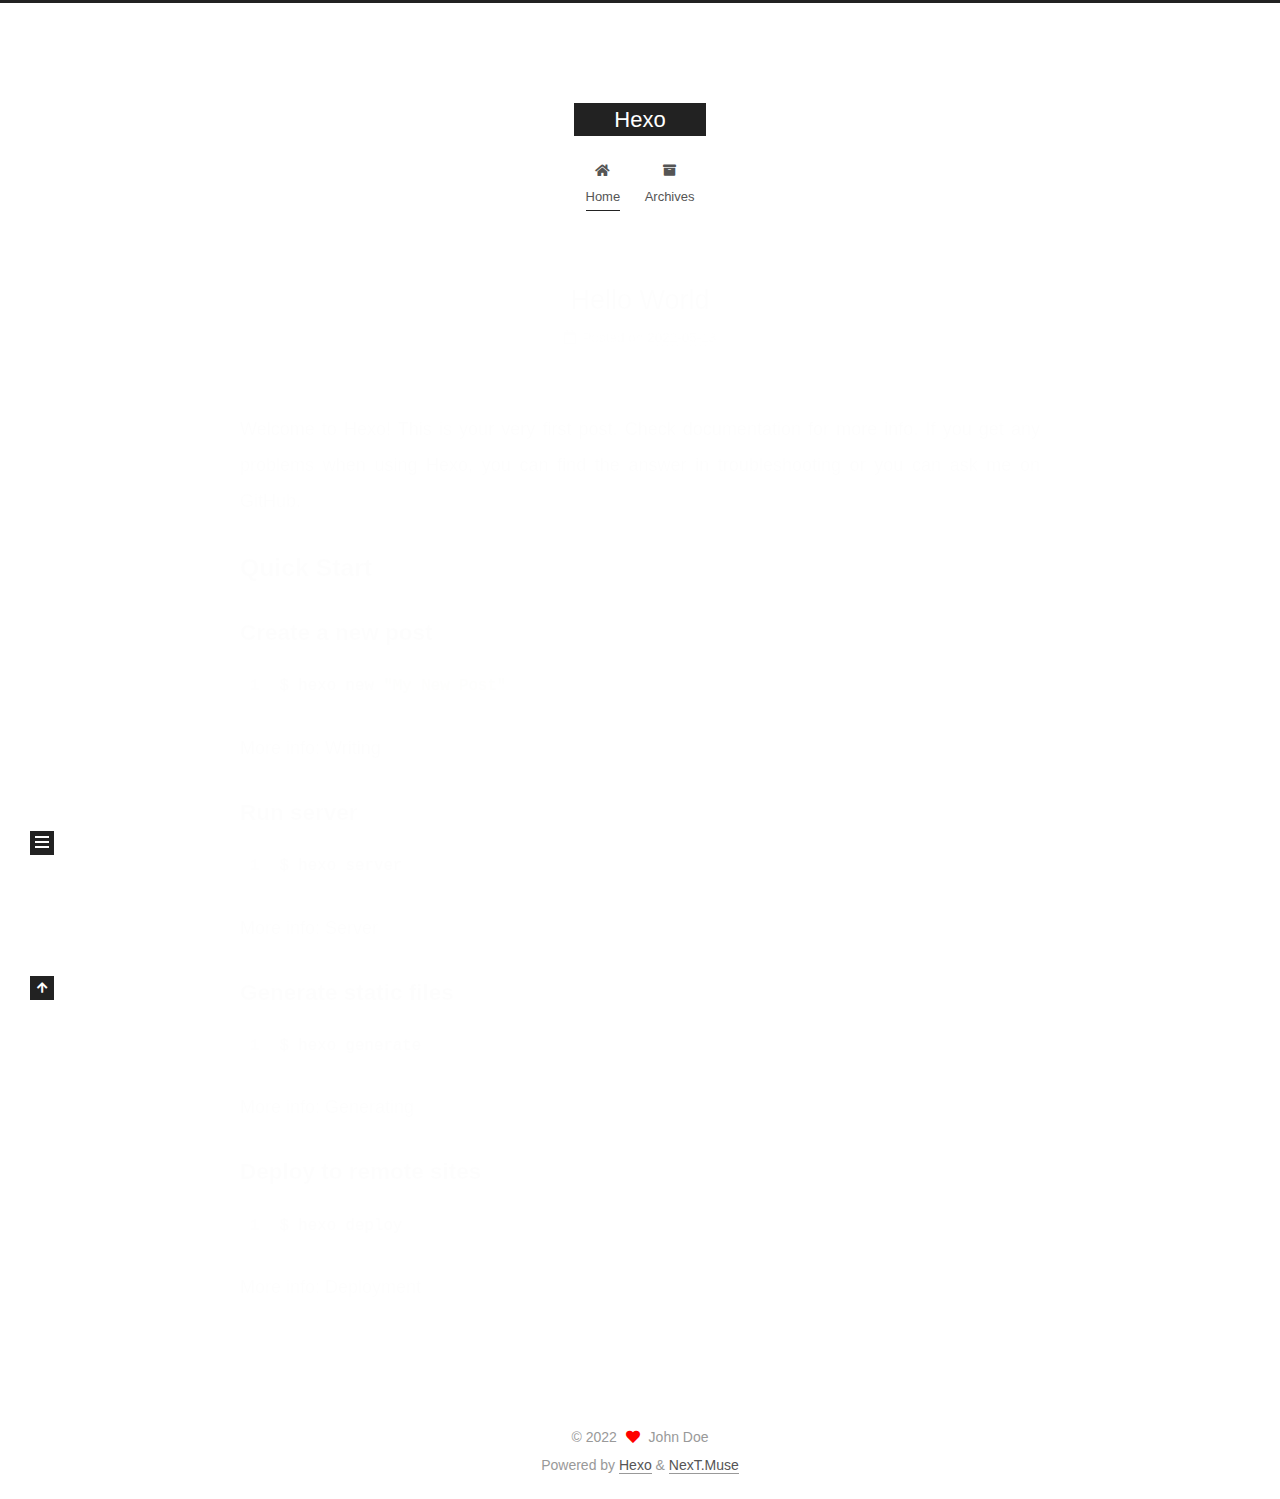
<file: index.html>
<!DOCTYPE html>
<html lang="en">
<head>
  <meta charset="UTF-8">
<meta name="viewport" content="width=device-width, initial-scale=1, maximum-scale=2">
<meta name="theme-color" content="#222">
<meta name="generator" content="Hexo 6.2.0">
  <link rel="apple-touch-icon" sizes="180x180" href="/images/apple-touch-icon-next.png">
  <link rel="icon" type="image/png" sizes="32x32" href="/images/favicon-32x32-next.png">
  <link rel="icon" type="image/png" sizes="16x16" href="/images/favicon-16x16-next.png">
  <link rel="mask-icon" href="/images/logo.svg" color="#222">

<link rel="stylesheet" href="/css/main.css">


<link rel="stylesheet" href="/lib/font-awesome/css/all.min.css">

<script id="hexo-configurations">
    var NexT = window.NexT || {};
    var CONFIG = {"hostname":"example.com","root":"/","scheme":"Muse","version":"7.8.0","exturl":false,"sidebar":{"position":"left","display":"post","padding":18,"offset":12,"onmobile":false},"copycode":{"enable":false,"show_result":false,"style":null},"back2top":{"enable":true,"sidebar":false,"scrollpercent":false},"bookmark":{"enable":false,"color":"#222","save":"auto"},"fancybox":false,"mediumzoom":false,"lazyload":false,"pangu":false,"comments":{"style":"tabs","active":null,"storage":true,"lazyload":false,"nav":null},"algolia":{"hits":{"per_page":10},"labels":{"input_placeholder":"Search for Posts","hits_empty":"We didn't find any results for the search: ${query}","hits_stats":"${hits} results found in ${time} ms"}},"localsearch":{"enable":false,"trigger":"auto","top_n_per_article":1,"unescape":false,"preload":false},"motion":{"enable":true,"async":false,"transition":{"post_block":"fadeIn","post_header":"slideDownIn","post_body":"slideDownIn","coll_header":"slideLeftIn","sidebar":"slideUpIn"}}};
  </script>

  <meta property="og:type" content="website">
<meta property="og:title" content="Hexo">
<meta property="og:url" content="http://example.com/index.html">
<meta property="og:site_name" content="Hexo">
<meta property="og:locale" content="en_US">
<meta property="article:author" content="John Doe">
<meta name="twitter:card" content="summary">

<link rel="canonical" href="http://example.com/">


<script id="page-configurations">
  // https://hexo.io/docs/variables.html
  CONFIG.page = {
    sidebar: "",
    isHome : true,
    isPost : false,
    lang   : 'en'
  };
</script>

  <title>Hexo</title>
  






  <noscript>
  <style>
  .use-motion .brand,
  .use-motion .menu-item,
  .sidebar-inner,
  .use-motion .post-block,
  .use-motion .pagination,
  .use-motion .comments,
  .use-motion .post-header,
  .use-motion .post-body,
  .use-motion .collection-header { opacity: initial; }

  .use-motion .site-title,
  .use-motion .site-subtitle {
    opacity: initial;
    top: initial;
  }

  .use-motion .logo-line-before i { left: initial; }
  .use-motion .logo-line-after i { right: initial; }
  </style>
</noscript>

</head>

<body itemscope itemtype="http://schema.org/WebPage">
  <div class="container use-motion">
    <div class="headband"></div>

    <header class="header" itemscope itemtype="http://schema.org/WPHeader">
      <div class="header-inner"><div class="site-brand-container">
  <div class="site-nav-toggle">
    <div class="toggle" aria-label="Toggle navigation bar">
      <span class="toggle-line toggle-line-first"></span>
      <span class="toggle-line toggle-line-middle"></span>
      <span class="toggle-line toggle-line-last"></span>
    </div>
  </div>

  <div class="site-meta">

    <a href="/" class="brand" rel="start">
      <span class="logo-line-before"><i></i></span>
      <h1 class="site-title">Hexo</h1>
      <span class="logo-line-after"><i></i></span>
    </a>
  </div>

  <div class="site-nav-right">
    <div class="toggle popup-trigger">
    </div>
  </div>
</div>




<nav class="site-nav">
  <ul id="menu" class="main-menu menu">
        <li class="menu-item menu-item-home">

    <a href="/" rel="section"><i class="fa fa-home fa-fw"></i>Home</a>

  </li>
        <li class="menu-item menu-item-archives">

    <a href="/archives/" rel="section"><i class="fa fa-archive fa-fw"></i>Archives</a>

  </li>
  </ul>
</nav>




</div>
    </header>

    
  <div class="back-to-top">
    <i class="fa fa-arrow-up"></i>
    <span>0%</span>
  </div>


    <main class="main">
      <div class="main-inner">
        <div class="content-wrap">
          

          <div class="content index posts-expand">
            
      
  
  
  <article itemscope itemtype="http://schema.org/Article" class="post-block" lang="en">
    <link itemprop="mainEntityOfPage" href="http://example.com/2022/05/13/hello-world/">

    <span hidden itemprop="author" itemscope itemtype="http://schema.org/Person">
      <meta itemprop="image" content="/images/avatar.gif">
      <meta itemprop="name" content="John Doe">
      <meta itemprop="description" content="">
    </span>

    <span hidden itemprop="publisher" itemscope itemtype="http://schema.org/Organization">
      <meta itemprop="name" content="Hexo">
    </span>
      <header class="post-header">
        <h2 class="post-title" itemprop="name headline">
          
            <a href="/2022/05/13/hello-world/" class="post-title-link" itemprop="url">Hello World</a>
        </h2>

        <div class="post-meta">
            <span class="post-meta-item">
              <span class="post-meta-item-icon">
                <i class="far fa-calendar"></i>
              </span>
              <span class="post-meta-item-text">Posted on</span>

              <time title="Created: 2022-05-13 20:38:30" itemprop="dateCreated datePublished" datetime="2022-05-13T20:38:30+08:00">2022-05-13</time>
            </span>

          

        </div>
      </header>

    
    
    
    <div class="post-body" itemprop="articleBody">

      
          <p>Welcome to <a target="_blank" rel="noopener" href="https://hexo.io/">Hexo</a>! This is your very first post. Check <a target="_blank" rel="noopener" href="https://hexo.io/docs/">documentation</a> for more info. If you get any problems when using Hexo, you can find the answer in <a target="_blank" rel="noopener" href="https://hexo.io/docs/troubleshooting.html">troubleshooting</a> or you can ask me on <a target="_blank" rel="noopener" href="https://github.com/hexojs/hexo/issues">GitHub</a>.</p>
<h2 id="Quick-Start"><a href="#Quick-Start" class="headerlink" title="Quick Start"></a>Quick Start</h2><h3 id="Create-a-new-post"><a href="#Create-a-new-post" class="headerlink" title="Create a new post"></a>Create a new post</h3><figure class="highlight bash"><table><tr><td class="gutter"><pre><span class="line">1</span><br></pre></td><td class="code"><pre><span class="line">$ hexo new <span class="string">&quot;My New Post&quot;</span></span><br></pre></td></tr></table></figure>

<p>More info: <a target="_blank" rel="noopener" href="https://hexo.io/docs/writing.html">Writing</a></p>
<h3 id="Run-server"><a href="#Run-server" class="headerlink" title="Run server"></a>Run server</h3><figure class="highlight bash"><table><tr><td class="gutter"><pre><span class="line">1</span><br></pre></td><td class="code"><pre><span class="line">$ hexo server</span><br></pre></td></tr></table></figure>

<p>More info: <a target="_blank" rel="noopener" href="https://hexo.io/docs/server.html">Server</a></p>
<h3 id="Generate-static-files"><a href="#Generate-static-files" class="headerlink" title="Generate static files"></a>Generate static files</h3><figure class="highlight bash"><table><tr><td class="gutter"><pre><span class="line">1</span><br></pre></td><td class="code"><pre><span class="line">$ hexo generate</span><br></pre></td></tr></table></figure>

<p>More info: <a target="_blank" rel="noopener" href="https://hexo.io/docs/generating.html">Generating</a></p>
<h3 id="Deploy-to-remote-sites"><a href="#Deploy-to-remote-sites" class="headerlink" title="Deploy to remote sites"></a>Deploy to remote sites</h3><figure class="highlight bash"><table><tr><td class="gutter"><pre><span class="line">1</span><br></pre></td><td class="code"><pre><span class="line">$ hexo deploy</span><br></pre></td></tr></table></figure>

<p>More info: <a target="_blank" rel="noopener" href="https://hexo.io/docs/one-command-deployment.html">Deployment</a></p>

      
    </div>

    
    
    
      <footer class="post-footer">
        <div class="post-eof"></div>
      </footer>
  </article>
  
  
  


  



          </div>
          

<script>
  window.addEventListener('tabs:register', () => {
    let { activeClass } = CONFIG.comments;
    if (CONFIG.comments.storage) {
      activeClass = localStorage.getItem('comments_active') || activeClass;
    }
    if (activeClass) {
      let activeTab = document.querySelector(`a[href="#comment-${activeClass}"]`);
      if (activeTab) {
        activeTab.click();
      }
    }
  });
  if (CONFIG.comments.storage) {
    window.addEventListener('tabs:click', event => {
      if (!event.target.matches('.tabs-comment .tab-content .tab-pane')) return;
      let commentClass = event.target.classList[1];
      localStorage.setItem('comments_active', commentClass);
    });
  }
</script>

        </div>
          
  
  <div class="toggle sidebar-toggle">
    <span class="toggle-line toggle-line-first"></span>
    <span class="toggle-line toggle-line-middle"></span>
    <span class="toggle-line toggle-line-last"></span>
  </div>

  <aside class="sidebar">
    <div class="sidebar-inner">

      <ul class="sidebar-nav motion-element">
        <li class="sidebar-nav-toc">
          Table of Contents
        </li>
        <li class="sidebar-nav-overview">
          Overview
        </li>
      </ul>

      <!--noindex-->
      <div class="post-toc-wrap sidebar-panel">
      </div>
      <!--/noindex-->

      <div class="site-overview-wrap sidebar-panel">
        <div class="site-author motion-element" itemprop="author" itemscope itemtype="http://schema.org/Person">
  <p class="site-author-name" itemprop="name">John Doe</p>
  <div class="site-description" itemprop="description"></div>
</div>
<div class="site-state-wrap motion-element">
  <nav class="site-state">
      <div class="site-state-item site-state-posts">
          <a href="/archives/">
        
          <span class="site-state-item-count">1</span>
          <span class="site-state-item-name">posts</span>
        </a>
      </div>
  </nav>
</div>



      </div>

    </div>
  </aside>
  <div id="sidebar-dimmer"></div>


      </div>
    </main>

    <footer class="footer">
      <div class="footer-inner">
        

        

<div class="copyright">
  
  &copy; 
  <span itemprop="copyrightYear">2022</span>
  <span class="with-love">
    <i class="fa fa-heart"></i>
  </span>
  <span class="author" itemprop="copyrightHolder">John Doe</span>
</div>
  <div class="powered-by">Powered by <a href="https://hexo.io/" class="theme-link" rel="noopener" target="_blank">Hexo</a> & <a href="https://muse.theme-next.org/" class="theme-link" rel="noopener" target="_blank">NexT.Muse</a>
  </div>

        








      </div>
    </footer>
  </div>

  
  <script src="/lib/anime.min.js"></script>
  <script src="/lib/velocity/velocity.min.js"></script>
  <script src="/lib/velocity/velocity.ui.min.js"></script>

<script src="/js/utils.js"></script>

<script src="/js/motion.js"></script>


<script src="/js/schemes/muse.js"></script>


<script src="/js/next-boot.js"></script>




  















  

  

</body>
</html>
</file>
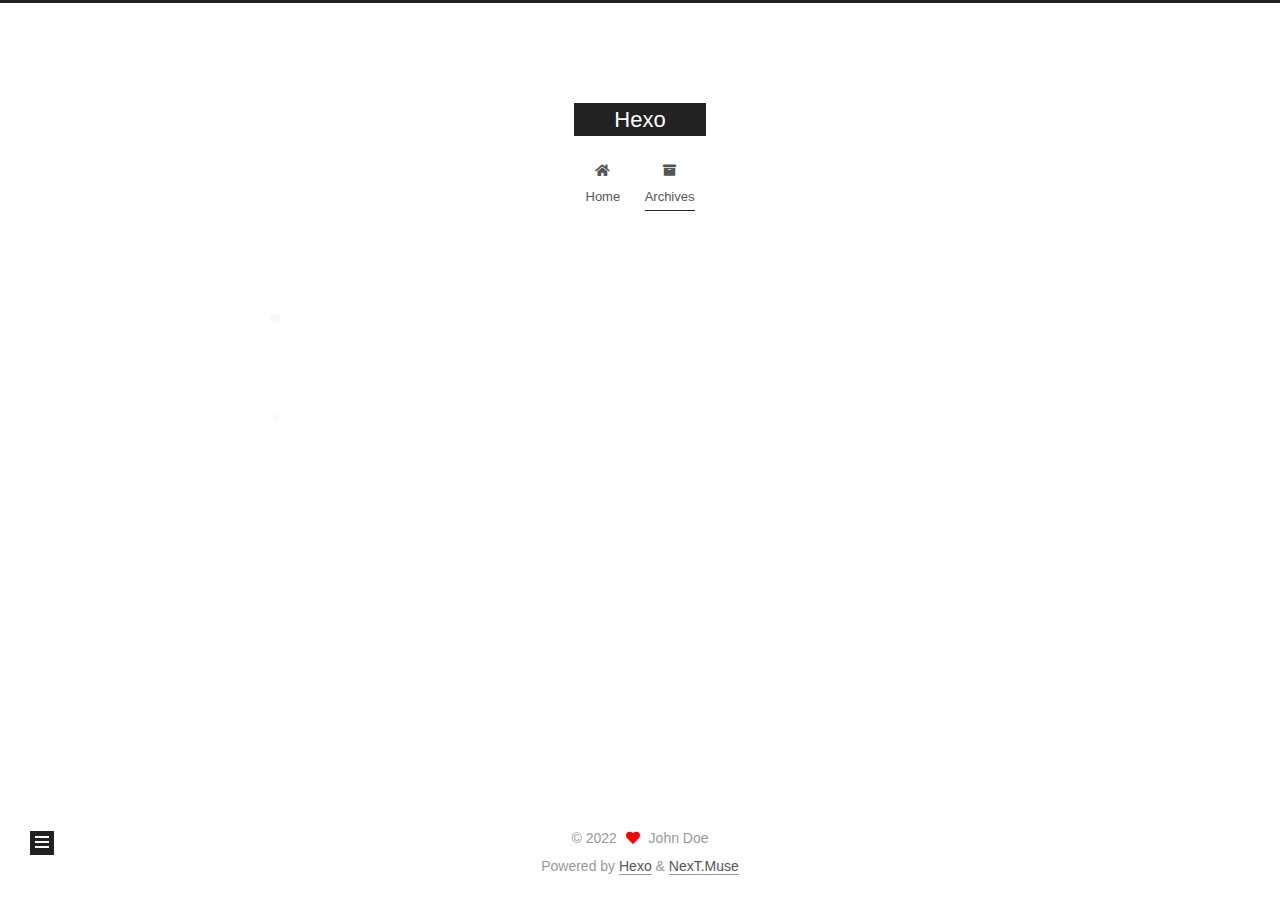
<file: archives/index.html>
<!DOCTYPE html>
<html lang="en">
<head>
  <meta charset="UTF-8">
<meta name="viewport" content="width=device-width, initial-scale=1, maximum-scale=2">
<meta name="theme-color" content="#222">
<meta name="generator" content="Hexo 6.2.0">
  <link rel="apple-touch-icon" sizes="180x180" href="/images/apple-touch-icon-next.png">
  <link rel="icon" type="image/png" sizes="32x32" href="/images/favicon-32x32-next.png">
  <link rel="icon" type="image/png" sizes="16x16" href="/images/favicon-16x16-next.png">
  <link rel="mask-icon" href="/images/logo.svg" color="#222">

<link rel="stylesheet" href="/css/main.css">


<link rel="stylesheet" href="/lib/font-awesome/css/all.min.css">

<script id="hexo-configurations">
    var NexT = window.NexT || {};
    var CONFIG = {"hostname":"example.com","root":"/","scheme":"Muse","version":"7.8.0","exturl":false,"sidebar":{"position":"left","display":"post","padding":18,"offset":12,"onmobile":false},"copycode":{"enable":false,"show_result":false,"style":null},"back2top":{"enable":true,"sidebar":false,"scrollpercent":false},"bookmark":{"enable":false,"color":"#222","save":"auto"},"fancybox":false,"mediumzoom":false,"lazyload":false,"pangu":false,"comments":{"style":"tabs","active":null,"storage":true,"lazyload":false,"nav":null},"algolia":{"hits":{"per_page":10},"labels":{"input_placeholder":"Search for Posts","hits_empty":"We didn't find any results for the search: ${query}","hits_stats":"${hits} results found in ${time} ms"}},"localsearch":{"enable":false,"trigger":"auto","top_n_per_article":1,"unescape":false,"preload":false},"motion":{"enable":true,"async":false,"transition":{"post_block":"fadeIn","post_header":"slideDownIn","post_body":"slideDownIn","coll_header":"slideLeftIn","sidebar":"slideUpIn"}}};
  </script>

  <meta property="og:type" content="website">
<meta property="og:title" content="Hexo">
<meta property="og:url" content="http://example.com/archives/index.html">
<meta property="og:site_name" content="Hexo">
<meta property="og:locale" content="en_US">
<meta property="article:author" content="John Doe">
<meta name="twitter:card" content="summary">

<link rel="canonical" href="http://example.com/archives/">


<script id="page-configurations">
  // https://hexo.io/docs/variables.html
  CONFIG.page = {
    sidebar: "",
    isHome : false,
    isPost : false,
    lang   : 'en'
  };
</script>

  <title>Archive | Hexo</title>
  






  <noscript>
  <style>
  .use-motion .brand,
  .use-motion .menu-item,
  .sidebar-inner,
  .use-motion .post-block,
  .use-motion .pagination,
  .use-motion .comments,
  .use-motion .post-header,
  .use-motion .post-body,
  .use-motion .collection-header { opacity: initial; }

  .use-motion .site-title,
  .use-motion .site-subtitle {
    opacity: initial;
    top: initial;
  }

  .use-motion .logo-line-before i { left: initial; }
  .use-motion .logo-line-after i { right: initial; }
  </style>
</noscript>

</head>

<body itemscope itemtype="http://schema.org/WebPage">
  <div class="container use-motion">
    <div class="headband"></div>

    <header class="header" itemscope itemtype="http://schema.org/WPHeader">
      <div class="header-inner"><div class="site-brand-container">
  <div class="site-nav-toggle">
    <div class="toggle" aria-label="Toggle navigation bar">
      <span class="toggle-line toggle-line-first"></span>
      <span class="toggle-line toggle-line-middle"></span>
      <span class="toggle-line toggle-line-last"></span>
    </div>
  </div>

  <div class="site-meta">

    <a href="/" class="brand" rel="start">
      <span class="logo-line-before"><i></i></span>
      <h1 class="site-title">Hexo</h1>
      <span class="logo-line-after"><i></i></span>
    </a>
  </div>

  <div class="site-nav-right">
    <div class="toggle popup-trigger">
    </div>
  </div>
</div>




<nav class="site-nav">
  <ul id="menu" class="main-menu menu">
        <li class="menu-item menu-item-home">

    <a href="/" rel="section"><i class="fa fa-home fa-fw"></i>Home</a>

  </li>
        <li class="menu-item menu-item-archives">

    <a href="/archives/" rel="section"><i class="fa fa-archive fa-fw"></i>Archives</a>

  </li>
  </ul>
</nav>




</div>
    </header>

    
  <div class="back-to-top">
    <i class="fa fa-arrow-up"></i>
    <span>0%</span>
  </div>


    <main class="main">
      <div class="main-inner">
        <div class="content-wrap">
          

          <div class="content archive">
            

  
  
  
  <div class="post-block">
    <div class="posts-collapse">
      <div class="collection-title">
        <span class="collection-header">Um..! 1 post. Keep on posting.</span>
      </div>

      
    <div class="collection-year">
      <span class="collection-header">2022</span>
    </div>

  <article itemscope itemtype="http://schema.org/Article">
    <header class="post-header">

      <div class="post-meta">
        <time itemprop="dateCreated"
              datetime="2022-05-13T20:38:30+08:00"
              content="2022-05-13">
          05-13
        </time>
      </div>

      <div class="post-title">
          <a class="post-title-link" href="/2022/05/13/hello-world/" itemprop="url">
            <span itemprop="name">Hello World</span>
          </a>
      </div>

    </header>
  </article>


    </div>
  </div>
  
  
  

  



          </div>
          

<script>
  window.addEventListener('tabs:register', () => {
    let { activeClass } = CONFIG.comments;
    if (CONFIG.comments.storage) {
      activeClass = localStorage.getItem('comments_active') || activeClass;
    }
    if (activeClass) {
      let activeTab = document.querySelector(`a[href="#comment-${activeClass}"]`);
      if (activeTab) {
        activeTab.click();
      }
    }
  });
  if (CONFIG.comments.storage) {
    window.addEventListener('tabs:click', event => {
      if (!event.target.matches('.tabs-comment .tab-content .tab-pane')) return;
      let commentClass = event.target.classList[1];
      localStorage.setItem('comments_active', commentClass);
    });
  }
</script>

        </div>
          
  
  <div class="toggle sidebar-toggle">
    <span class="toggle-line toggle-line-first"></span>
    <span class="toggle-line toggle-line-middle"></span>
    <span class="toggle-line toggle-line-last"></span>
  </div>

  <aside class="sidebar">
    <div class="sidebar-inner">

      <ul class="sidebar-nav motion-element">
        <li class="sidebar-nav-toc">
          Table of Contents
        </li>
        <li class="sidebar-nav-overview">
          Overview
        </li>
      </ul>

      <!--noindex-->
      <div class="post-toc-wrap sidebar-panel">
      </div>
      <!--/noindex-->

      <div class="site-overview-wrap sidebar-panel">
        <div class="site-author motion-element" itemprop="author" itemscope itemtype="http://schema.org/Person">
  <p class="site-author-name" itemprop="name">John Doe</p>
  <div class="site-description" itemprop="description"></div>
</div>
<div class="site-state-wrap motion-element">
  <nav class="site-state">
      <div class="site-state-item site-state-posts">
          <a href="/archives/">
        
          <span class="site-state-item-count">1</span>
          <span class="site-state-item-name">posts</span>
        </a>
      </div>
  </nav>
</div>



      </div>

    </div>
  </aside>
  <div id="sidebar-dimmer"></div>


      </div>
    </main>

    <footer class="footer">
      <div class="footer-inner">
        

        

<div class="copyright">
  
  &copy; 
  <span itemprop="copyrightYear">2022</span>
  <span class="with-love">
    <i class="fa fa-heart"></i>
  </span>
  <span class="author" itemprop="copyrightHolder">John Doe</span>
</div>
  <div class="powered-by">Powered by <a href="https://hexo.io/" class="theme-link" rel="noopener" target="_blank">Hexo</a> & <a href="https://muse.theme-next.org/" class="theme-link" rel="noopener" target="_blank">NexT.Muse</a>
  </div>

        








      </div>
    </footer>
  </div>

  
  <script src="/lib/anime.min.js"></script>
  <script src="/lib/velocity/velocity.min.js"></script>
  <script src="/lib/velocity/velocity.ui.min.js"></script>

<script src="/js/utils.js"></script>

<script src="/js/motion.js"></script>


<script src="/js/schemes/muse.js"></script>


<script src="/js/next-boot.js"></script>




  















  

  

</body>
</html>
</file>
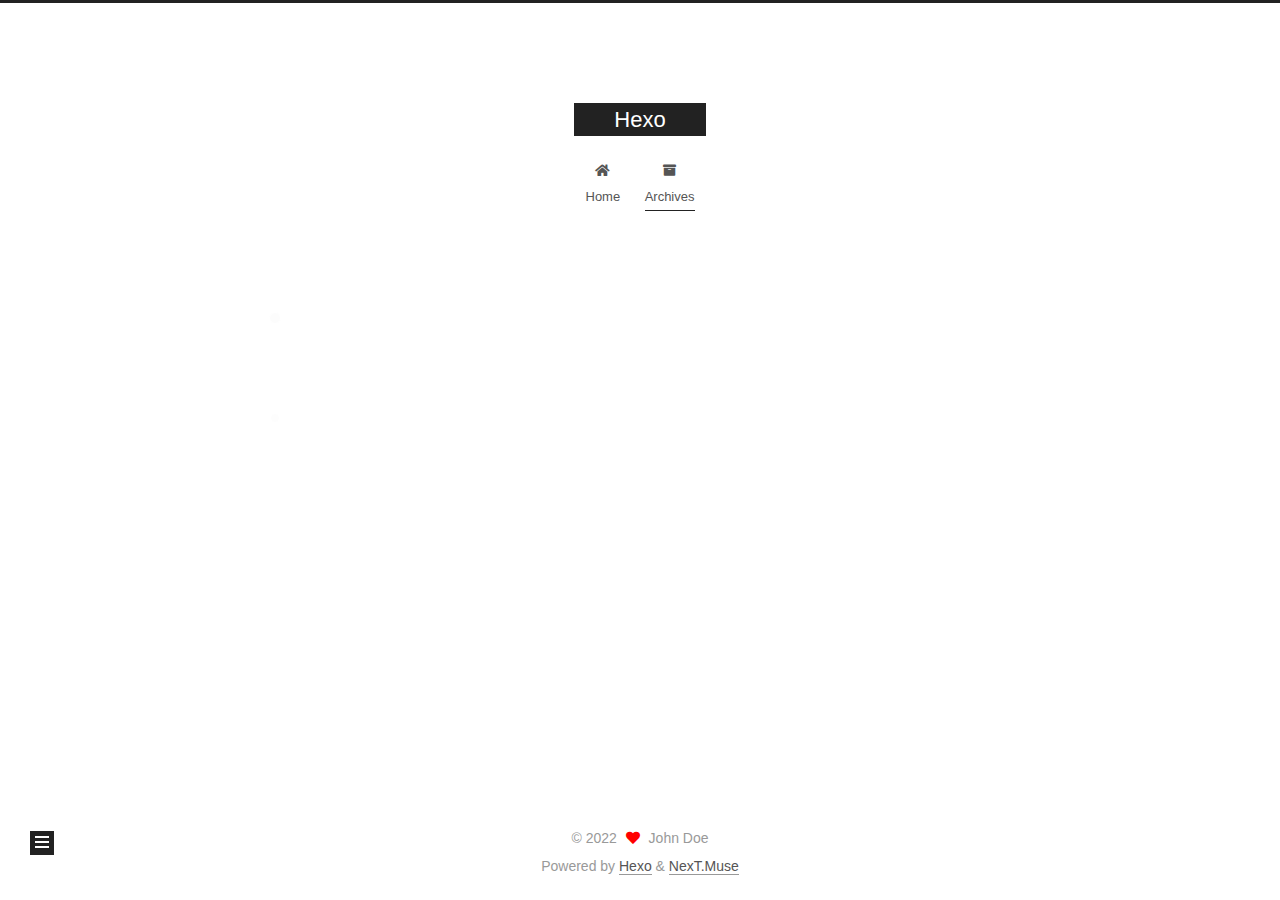
<file: archives/2022/index.html>
<!DOCTYPE html>
<html lang="en">
<head>
  <meta charset="UTF-8">
<meta name="viewport" content="width=device-width, initial-scale=1, maximum-scale=2">
<meta name="theme-color" content="#222">
<meta name="generator" content="Hexo 6.2.0">
  <link rel="apple-touch-icon" sizes="180x180" href="/images/apple-touch-icon-next.png">
  <link rel="icon" type="image/png" sizes="32x32" href="/images/favicon-32x32-next.png">
  <link rel="icon" type="image/png" sizes="16x16" href="/images/favicon-16x16-next.png">
  <link rel="mask-icon" href="/images/logo.svg" color="#222">

<link rel="stylesheet" href="/css/main.css">


<link rel="stylesheet" href="/lib/font-awesome/css/all.min.css">

<script id="hexo-configurations">
    var NexT = window.NexT || {};
    var CONFIG = {"hostname":"example.com","root":"/","scheme":"Muse","version":"7.8.0","exturl":false,"sidebar":{"position":"left","display":"post","padding":18,"offset":12,"onmobile":false},"copycode":{"enable":false,"show_result":false,"style":null},"back2top":{"enable":true,"sidebar":false,"scrollpercent":false},"bookmark":{"enable":false,"color":"#222","save":"auto"},"fancybox":false,"mediumzoom":false,"lazyload":false,"pangu":false,"comments":{"style":"tabs","active":null,"storage":true,"lazyload":false,"nav":null},"algolia":{"hits":{"per_page":10},"labels":{"input_placeholder":"Search for Posts","hits_empty":"We didn't find any results for the search: ${query}","hits_stats":"${hits} results found in ${time} ms"}},"localsearch":{"enable":false,"trigger":"auto","top_n_per_article":1,"unescape":false,"preload":false},"motion":{"enable":true,"async":false,"transition":{"post_block":"fadeIn","post_header":"slideDownIn","post_body":"slideDownIn","coll_header":"slideLeftIn","sidebar":"slideUpIn"}}};
  </script>

  <meta property="og:type" content="website">
<meta property="og:title" content="Hexo">
<meta property="og:url" content="http://example.com/archives/2022/index.html">
<meta property="og:site_name" content="Hexo">
<meta property="og:locale" content="en_US">
<meta property="article:author" content="John Doe">
<meta name="twitter:card" content="summary">

<link rel="canonical" href="http://example.com/archives/2022/">


<script id="page-configurations">
  // https://hexo.io/docs/variables.html
  CONFIG.page = {
    sidebar: "",
    isHome : false,
    isPost : false,
    lang   : 'en'
  };
</script>

  <title>Archive | Hexo</title>
  






  <noscript>
  <style>
  .use-motion .brand,
  .use-motion .menu-item,
  .sidebar-inner,
  .use-motion .post-block,
  .use-motion .pagination,
  .use-motion .comments,
  .use-motion .post-header,
  .use-motion .post-body,
  .use-motion .collection-header { opacity: initial; }

  .use-motion .site-title,
  .use-motion .site-subtitle {
    opacity: initial;
    top: initial;
  }

  .use-motion .logo-line-before i { left: initial; }
  .use-motion .logo-line-after i { right: initial; }
  </style>
</noscript>

</head>

<body itemscope itemtype="http://schema.org/WebPage">
  <div class="container use-motion">
    <div class="headband"></div>

    <header class="header" itemscope itemtype="http://schema.org/WPHeader">
      <div class="header-inner"><div class="site-brand-container">
  <div class="site-nav-toggle">
    <div class="toggle" aria-label="Toggle navigation bar">
      <span class="toggle-line toggle-line-first"></span>
      <span class="toggle-line toggle-line-middle"></span>
      <span class="toggle-line toggle-line-last"></span>
    </div>
  </div>

  <div class="site-meta">

    <a href="/" class="brand" rel="start">
      <span class="logo-line-before"><i></i></span>
      <h1 class="site-title">Hexo</h1>
      <span class="logo-line-after"><i></i></span>
    </a>
  </div>

  <div class="site-nav-right">
    <div class="toggle popup-trigger">
    </div>
  </div>
</div>




<nav class="site-nav">
  <ul id="menu" class="main-menu menu">
        <li class="menu-item menu-item-home">

    <a href="/" rel="section"><i class="fa fa-home fa-fw"></i>Home</a>

  </li>
        <li class="menu-item menu-item-archives">

    <a href="/archives/" rel="section"><i class="fa fa-archive fa-fw"></i>Archives</a>

  </li>
  </ul>
</nav>




</div>
    </header>

    
  <div class="back-to-top">
    <i class="fa fa-arrow-up"></i>
    <span>0%</span>
  </div>


    <main class="main">
      <div class="main-inner">
        <div class="content-wrap">
          

          <div class="content archive">
            

  
  
  
  <div class="post-block">
    <div class="posts-collapse">
      <div class="collection-title">
        <span class="collection-header">Um..! 1 post. Keep on posting.</span>
      </div>

      
    <div class="collection-year">
      <span class="collection-header">2022</span>
    </div>

  <article itemscope itemtype="http://schema.org/Article">
    <header class="post-header">

      <div class="post-meta">
        <time itemprop="dateCreated"
              datetime="2022-05-13T20:38:30+08:00"
              content="2022-05-13">
          05-13
        </time>
      </div>

      <div class="post-title">
          <a class="post-title-link" href="/2022/05/13/hello-world/" itemprop="url">
            <span itemprop="name">Hello World</span>
          </a>
      </div>

    </header>
  </article>


    </div>
  </div>
  
  
  

  



          </div>
          

<script>
  window.addEventListener('tabs:register', () => {
    let { activeClass } = CONFIG.comments;
    if (CONFIG.comments.storage) {
      activeClass = localStorage.getItem('comments_active') || activeClass;
    }
    if (activeClass) {
      let activeTab = document.querySelector(`a[href="#comment-${activeClass}"]`);
      if (activeTab) {
        activeTab.click();
      }
    }
  });
  if (CONFIG.comments.storage) {
    window.addEventListener('tabs:click', event => {
      if (!event.target.matches('.tabs-comment .tab-content .tab-pane')) return;
      let commentClass = event.target.classList[1];
      localStorage.setItem('comments_active', commentClass);
    });
  }
</script>

        </div>
          
  
  <div class="toggle sidebar-toggle">
    <span class="toggle-line toggle-line-first"></span>
    <span class="toggle-line toggle-line-middle"></span>
    <span class="toggle-line toggle-line-last"></span>
  </div>

  <aside class="sidebar">
    <div class="sidebar-inner">

      <ul class="sidebar-nav motion-element">
        <li class="sidebar-nav-toc">
          Table of Contents
        </li>
        <li class="sidebar-nav-overview">
          Overview
        </li>
      </ul>

      <!--noindex-->
      <div class="post-toc-wrap sidebar-panel">
      </div>
      <!--/noindex-->

      <div class="site-overview-wrap sidebar-panel">
        <div class="site-author motion-element" itemprop="author" itemscope itemtype="http://schema.org/Person">
  <p class="site-author-name" itemprop="name">John Doe</p>
  <div class="site-description" itemprop="description"></div>
</div>
<div class="site-state-wrap motion-element">
  <nav class="site-state">
      <div class="site-state-item site-state-posts">
          <a href="/archives/">
        
          <span class="site-state-item-count">1</span>
          <span class="site-state-item-name">posts</span>
        </a>
      </div>
  </nav>
</div>



      </div>

    </div>
  </aside>
  <div id="sidebar-dimmer"></div>


      </div>
    </main>

    <footer class="footer">
      <div class="footer-inner">
        

        

<div class="copyright">
  
  &copy; 
  <span itemprop="copyrightYear">2022</span>
  <span class="with-love">
    <i class="fa fa-heart"></i>
  </span>
  <span class="author" itemprop="copyrightHolder">John Doe</span>
</div>
  <div class="powered-by">Powered by <a href="https://hexo.io/" class="theme-link" rel="noopener" target="_blank">Hexo</a> & <a href="https://muse.theme-next.org/" class="theme-link" rel="noopener" target="_blank">NexT.Muse</a>
  </div>

        








      </div>
    </footer>
  </div>

  
  <script src="/lib/anime.min.js"></script>
  <script src="/lib/velocity/velocity.min.js"></script>
  <script src="/lib/velocity/velocity.ui.min.js"></script>

<script src="/js/utils.js"></script>

<script src="/js/motion.js"></script>


<script src="/js/schemes/muse.js"></script>


<script src="/js/next-boot.js"></script>




  















  

  

</body>
</html>
</file>
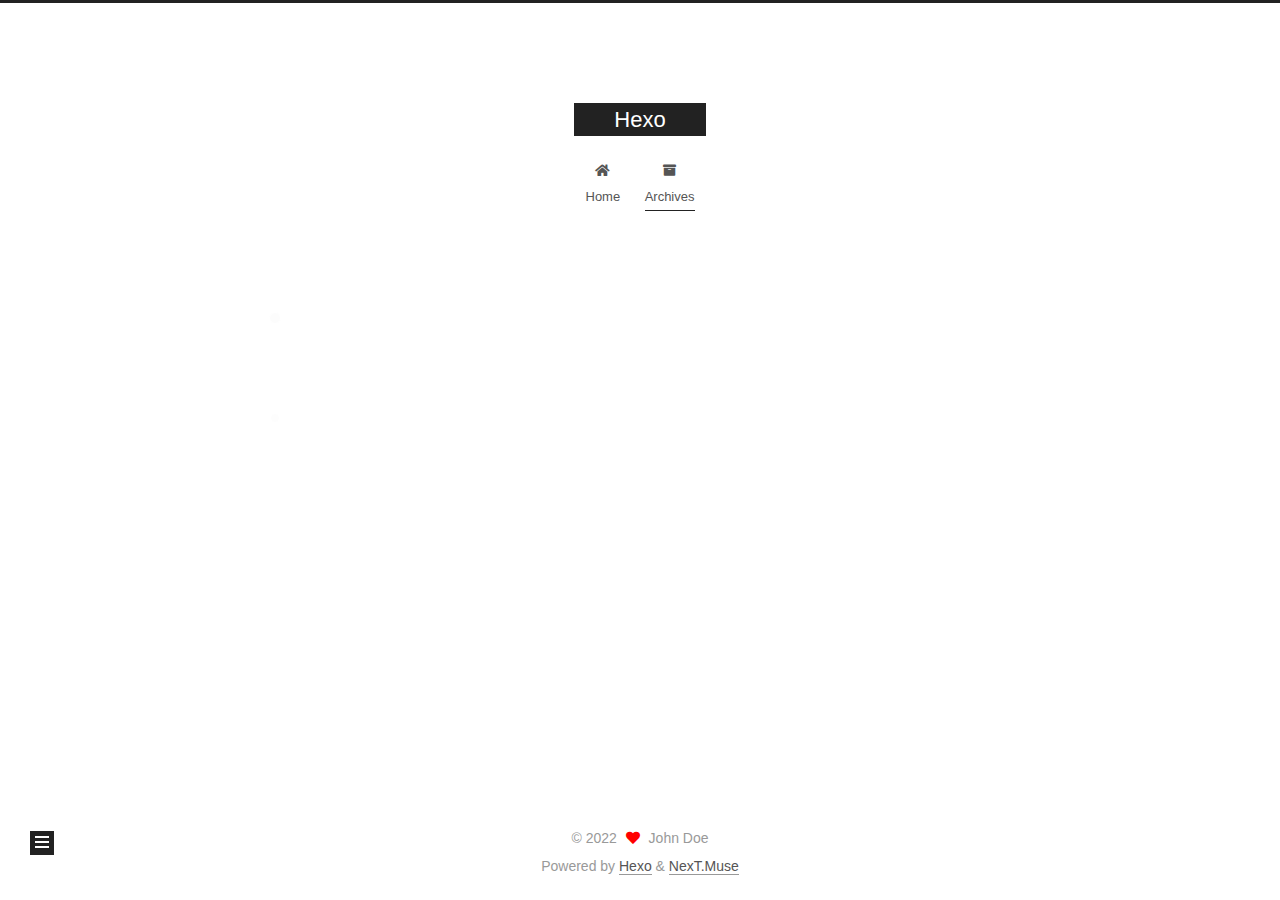
<file: archives/2022/05/index.html>
<!DOCTYPE html>
<html lang="en">
<head>
  <meta charset="UTF-8">
<meta name="viewport" content="width=device-width, initial-scale=1, maximum-scale=2">
<meta name="theme-color" content="#222">
<meta name="generator" content="Hexo 6.2.0">
  <link rel="apple-touch-icon" sizes="180x180" href="/images/apple-touch-icon-next.png">
  <link rel="icon" type="image/png" sizes="32x32" href="/images/favicon-32x32-next.png">
  <link rel="icon" type="image/png" sizes="16x16" href="/images/favicon-16x16-next.png">
  <link rel="mask-icon" href="/images/logo.svg" color="#222">

<link rel="stylesheet" href="/css/main.css">


<link rel="stylesheet" href="/lib/font-awesome/css/all.min.css">

<script id="hexo-configurations">
    var NexT = window.NexT || {};
    var CONFIG = {"hostname":"example.com","root":"/","scheme":"Muse","version":"7.8.0","exturl":false,"sidebar":{"position":"left","display":"post","padding":18,"offset":12,"onmobile":false},"copycode":{"enable":false,"show_result":false,"style":null},"back2top":{"enable":true,"sidebar":false,"scrollpercent":false},"bookmark":{"enable":false,"color":"#222","save":"auto"},"fancybox":false,"mediumzoom":false,"lazyload":false,"pangu":false,"comments":{"style":"tabs","active":null,"storage":true,"lazyload":false,"nav":null},"algolia":{"hits":{"per_page":10},"labels":{"input_placeholder":"Search for Posts","hits_empty":"We didn't find any results for the search: ${query}","hits_stats":"${hits} results found in ${time} ms"}},"localsearch":{"enable":false,"trigger":"auto","top_n_per_article":1,"unescape":false,"preload":false},"motion":{"enable":true,"async":false,"transition":{"post_block":"fadeIn","post_header":"slideDownIn","post_body":"slideDownIn","coll_header":"slideLeftIn","sidebar":"slideUpIn"}}};
  </script>

  <meta property="og:type" content="website">
<meta property="og:title" content="Hexo">
<meta property="og:url" content="http://example.com/archives/2022/05/index.html">
<meta property="og:site_name" content="Hexo">
<meta property="og:locale" content="en_US">
<meta property="article:author" content="John Doe">
<meta name="twitter:card" content="summary">

<link rel="canonical" href="http://example.com/archives/2022/05/">


<script id="page-configurations">
  // https://hexo.io/docs/variables.html
  CONFIG.page = {
    sidebar: "",
    isHome : false,
    isPost : false,
    lang   : 'en'
  };
</script>

  <title>Archive | Hexo</title>
  






  <noscript>
  <style>
  .use-motion .brand,
  .use-motion .menu-item,
  .sidebar-inner,
  .use-motion .post-block,
  .use-motion .pagination,
  .use-motion .comments,
  .use-motion .post-header,
  .use-motion .post-body,
  .use-motion .collection-header { opacity: initial; }

  .use-motion .site-title,
  .use-motion .site-subtitle {
    opacity: initial;
    top: initial;
  }

  .use-motion .logo-line-before i { left: initial; }
  .use-motion .logo-line-after i { right: initial; }
  </style>
</noscript>

</head>

<body itemscope itemtype="http://schema.org/WebPage">
  <div class="container use-motion">
    <div class="headband"></div>

    <header class="header" itemscope itemtype="http://schema.org/WPHeader">
      <div class="header-inner"><div class="site-brand-container">
  <div class="site-nav-toggle">
    <div class="toggle" aria-label="Toggle navigation bar">
      <span class="toggle-line toggle-line-first"></span>
      <span class="toggle-line toggle-line-middle"></span>
      <span class="toggle-line toggle-line-last"></span>
    </div>
  </div>

  <div class="site-meta">

    <a href="/" class="brand" rel="start">
      <span class="logo-line-before"><i></i></span>
      <h1 class="site-title">Hexo</h1>
      <span class="logo-line-after"><i></i></span>
    </a>
  </div>

  <div class="site-nav-right">
    <div class="toggle popup-trigger">
    </div>
  </div>
</div>




<nav class="site-nav">
  <ul id="menu" class="main-menu menu">
        <li class="menu-item menu-item-home">

    <a href="/" rel="section"><i class="fa fa-home fa-fw"></i>Home</a>

  </li>
        <li class="menu-item menu-item-archives">

    <a href="/archives/" rel="section"><i class="fa fa-archive fa-fw"></i>Archives</a>

  </li>
  </ul>
</nav>




</div>
    </header>

    
  <div class="back-to-top">
    <i class="fa fa-arrow-up"></i>
    <span>0%</span>
  </div>


    <main class="main">
      <div class="main-inner">
        <div class="content-wrap">
          

          <div class="content archive">
            

  
  
  
  <div class="post-block">
    <div class="posts-collapse">
      <div class="collection-title">
        <span class="collection-header">Um..! 1 post. Keep on posting.</span>
      </div>

      
    <div class="collection-year">
      <span class="collection-header">2022</span>
    </div>

  <article itemscope itemtype="http://schema.org/Article">
    <header class="post-header">

      <div class="post-meta">
        <time itemprop="dateCreated"
              datetime="2022-05-13T20:38:30+08:00"
              content="2022-05-13">
          05-13
        </time>
      </div>

      <div class="post-title">
          <a class="post-title-link" href="/2022/05/13/hello-world/" itemprop="url">
            <span itemprop="name">Hello World</span>
          </a>
      </div>

    </header>
  </article>


    </div>
  </div>
  
  
  

  



          </div>
          

<script>
  window.addEventListener('tabs:register', () => {
    let { activeClass } = CONFIG.comments;
    if (CONFIG.comments.storage) {
      activeClass = localStorage.getItem('comments_active') || activeClass;
    }
    if (activeClass) {
      let activeTab = document.querySelector(`a[href="#comment-${activeClass}"]`);
      if (activeTab) {
        activeTab.click();
      }
    }
  });
  if (CONFIG.comments.storage) {
    window.addEventListener('tabs:click', event => {
      if (!event.target.matches('.tabs-comment .tab-content .tab-pane')) return;
      let commentClass = event.target.classList[1];
      localStorage.setItem('comments_active', commentClass);
    });
  }
</script>

        </div>
          
  
  <div class="toggle sidebar-toggle">
    <span class="toggle-line toggle-line-first"></span>
    <span class="toggle-line toggle-line-middle"></span>
    <span class="toggle-line toggle-line-last"></span>
  </div>

  <aside class="sidebar">
    <div class="sidebar-inner">

      <ul class="sidebar-nav motion-element">
        <li class="sidebar-nav-toc">
          Table of Contents
        </li>
        <li class="sidebar-nav-overview">
          Overview
        </li>
      </ul>

      <!--noindex-->
      <div class="post-toc-wrap sidebar-panel">
      </div>
      <!--/noindex-->

      <div class="site-overview-wrap sidebar-panel">
        <div class="site-author motion-element" itemprop="author" itemscope itemtype="http://schema.org/Person">
  <p class="site-author-name" itemprop="name">John Doe</p>
  <div class="site-description" itemprop="description"></div>
</div>
<div class="site-state-wrap motion-element">
  <nav class="site-state">
      <div class="site-state-item site-state-posts">
          <a href="/archives/">
        
          <span class="site-state-item-count">1</span>
          <span class="site-state-item-name">posts</span>
        </a>
      </div>
  </nav>
</div>



      </div>

    </div>
  </aside>
  <div id="sidebar-dimmer"></div>


      </div>
    </main>

    <footer class="footer">
      <div class="footer-inner">
        

        

<div class="copyright">
  
  &copy; 
  <span itemprop="copyrightYear">2022</span>
  <span class="with-love">
    <i class="fa fa-heart"></i>
  </span>
  <span class="author" itemprop="copyrightHolder">John Doe</span>
</div>
  <div class="powered-by">Powered by <a href="https://hexo.io/" class="theme-link" rel="noopener" target="_blank">Hexo</a> & <a href="https://muse.theme-next.org/" class="theme-link" rel="noopener" target="_blank">NexT.Muse</a>
  </div>

        








      </div>
    </footer>
  </div>

  
  <script src="/lib/anime.min.js"></script>
  <script src="/lib/velocity/velocity.min.js"></script>
  <script src="/lib/velocity/velocity.ui.min.js"></script>

<script src="/js/utils.js"></script>

<script src="/js/motion.js"></script>


<script src="/js/schemes/muse.js"></script>


<script src="/js/next-boot.js"></script>




  















  

  

</body>
</html>
</file>
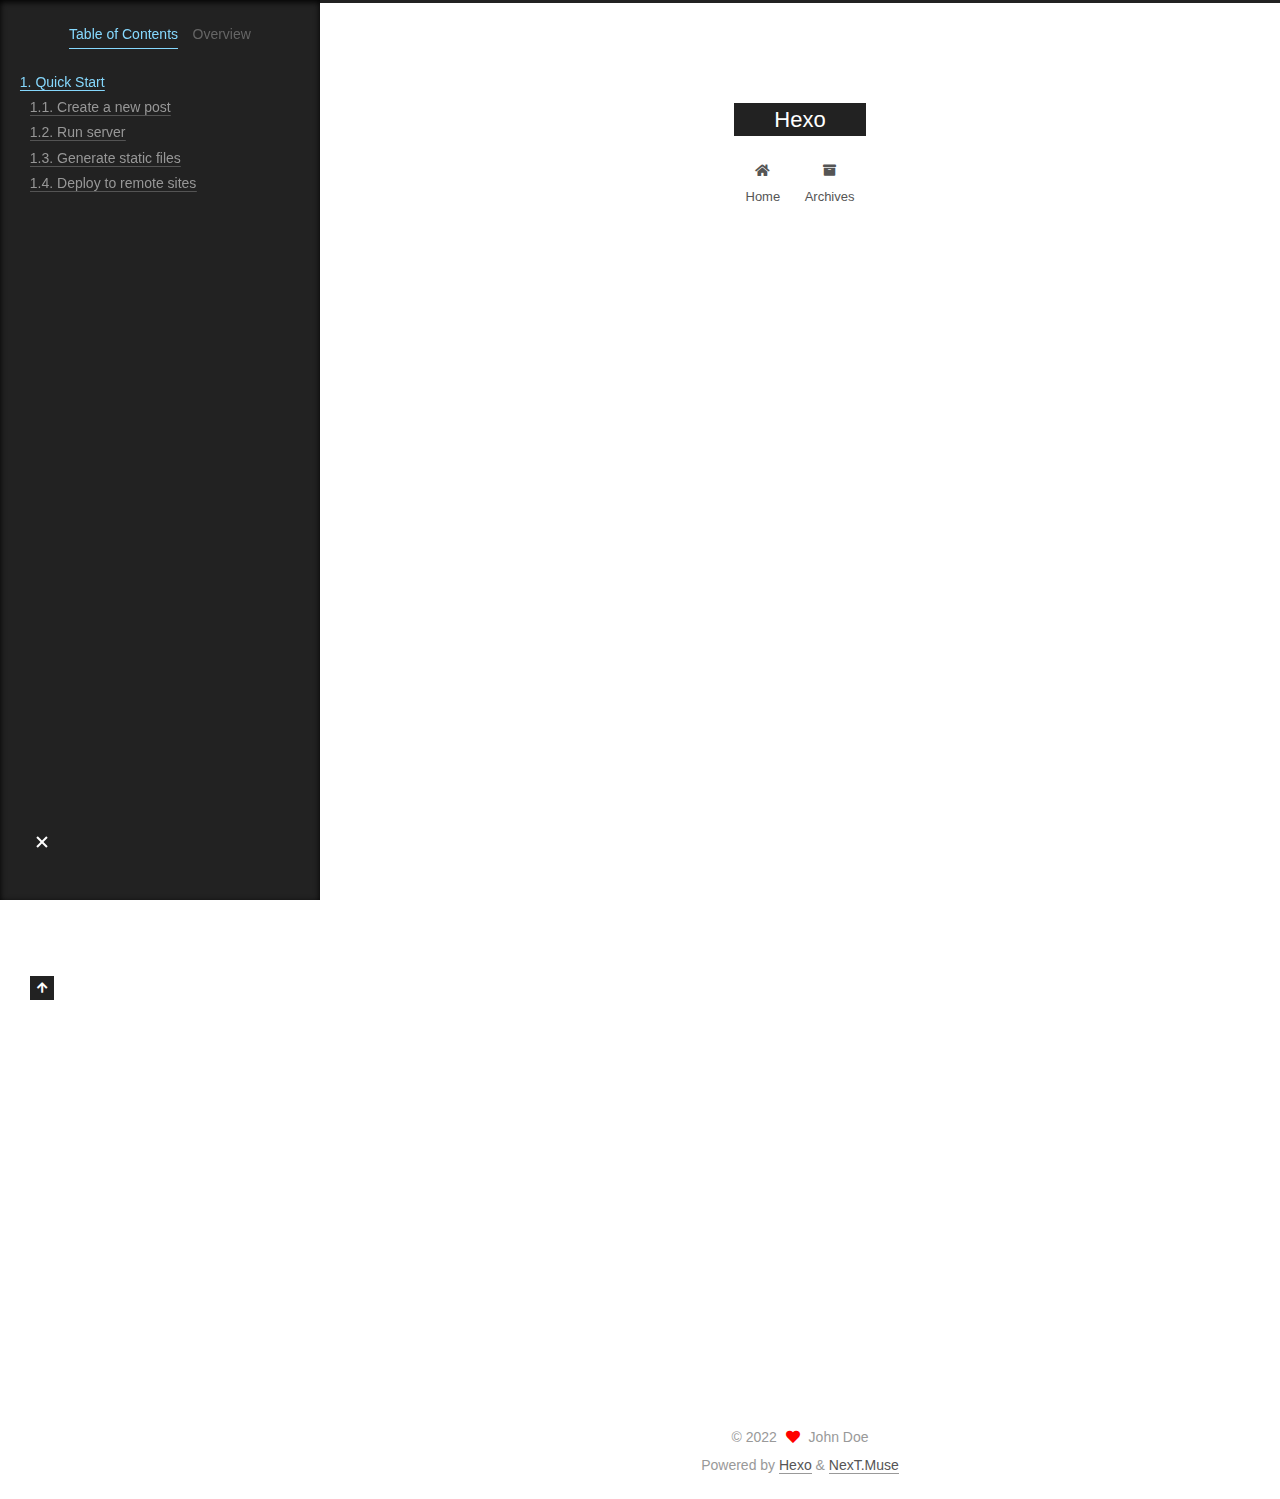
<file: 2022/05/13/hello-world/index.html>
<!DOCTYPE html>
<html lang="en">
<head>
  <meta charset="UTF-8">
<meta name="viewport" content="width=device-width, initial-scale=1, maximum-scale=2">
<meta name="theme-color" content="#222">
<meta name="generator" content="Hexo 6.2.0">
  <link rel="apple-touch-icon" sizes="180x180" href="/images/apple-touch-icon-next.png">
  <link rel="icon" type="image/png" sizes="32x32" href="/images/favicon-32x32-next.png">
  <link rel="icon" type="image/png" sizes="16x16" href="/images/favicon-16x16-next.png">
  <link rel="mask-icon" href="/images/logo.svg" color="#222">

<link rel="stylesheet" href="/css/main.css">


<link rel="stylesheet" href="/lib/font-awesome/css/all.min.css">

<script id="hexo-configurations">
    var NexT = window.NexT || {};
    var CONFIG = {"hostname":"example.com","root":"/","scheme":"Muse","version":"7.8.0","exturl":false,"sidebar":{"position":"left","display":"post","padding":18,"offset":12,"onmobile":false},"copycode":{"enable":false,"show_result":false,"style":null},"back2top":{"enable":true,"sidebar":false,"scrollpercent":false},"bookmark":{"enable":false,"color":"#222","save":"auto"},"fancybox":false,"mediumzoom":false,"lazyload":false,"pangu":false,"comments":{"style":"tabs","active":null,"storage":true,"lazyload":false,"nav":null},"algolia":{"hits":{"per_page":10},"labels":{"input_placeholder":"Search for Posts","hits_empty":"We didn't find any results for the search: ${query}","hits_stats":"${hits} results found in ${time} ms"}},"localsearch":{"enable":false,"trigger":"auto","top_n_per_article":1,"unescape":false,"preload":false},"motion":{"enable":true,"async":false,"transition":{"post_block":"fadeIn","post_header":"slideDownIn","post_body":"slideDownIn","coll_header":"slideLeftIn","sidebar":"slideUpIn"}}};
  </script>

  <meta name="description" content="Welcome to Hexo! This is your very first post. Check documentation for more info. If you get any problems when using Hexo, you can find the answer in troubleshooting or you can ask me on GitHub. Quick">
<meta property="og:type" content="article">
<meta property="og:title" content="Hello World">
<meta property="og:url" content="http://example.com/2022/05/13/hello-world/index.html">
<meta property="og:site_name" content="Hexo">
<meta property="og:description" content="Welcome to Hexo! This is your very first post. Check documentation for more info. If you get any problems when using Hexo, you can find the answer in troubleshooting or you can ask me on GitHub. Quick">
<meta property="og:locale" content="en_US">
<meta property="article:published_time" content="2022-05-13T12:38:30.347Z">
<meta property="article:modified_time" content="2022-05-13T12:38:30.347Z">
<meta property="article:author" content="John Doe">
<meta name="twitter:card" content="summary">

<link rel="canonical" href="http://example.com/2022/05/13/hello-world/">


<script id="page-configurations">
  // https://hexo.io/docs/variables.html
  CONFIG.page = {
    sidebar: "",
    isHome : false,
    isPost : true,
    lang   : 'en'
  };
</script>

  <title>Hello World | Hexo</title>
  






  <noscript>
  <style>
  .use-motion .brand,
  .use-motion .menu-item,
  .sidebar-inner,
  .use-motion .post-block,
  .use-motion .pagination,
  .use-motion .comments,
  .use-motion .post-header,
  .use-motion .post-body,
  .use-motion .collection-header { opacity: initial; }

  .use-motion .site-title,
  .use-motion .site-subtitle {
    opacity: initial;
    top: initial;
  }

  .use-motion .logo-line-before i { left: initial; }
  .use-motion .logo-line-after i { right: initial; }
  </style>
</noscript>

</head>

<body itemscope itemtype="http://schema.org/WebPage">
  <div class="container use-motion">
    <div class="headband"></div>

    <header class="header" itemscope itemtype="http://schema.org/WPHeader">
      <div class="header-inner"><div class="site-brand-container">
  <div class="site-nav-toggle">
    <div class="toggle" aria-label="Toggle navigation bar">
      <span class="toggle-line toggle-line-first"></span>
      <span class="toggle-line toggle-line-middle"></span>
      <span class="toggle-line toggle-line-last"></span>
    </div>
  </div>

  <div class="site-meta">

    <a href="/" class="brand" rel="start">
      <span class="logo-line-before"><i></i></span>
      <h1 class="site-title">Hexo</h1>
      <span class="logo-line-after"><i></i></span>
    </a>
  </div>

  <div class="site-nav-right">
    <div class="toggle popup-trigger">
    </div>
  </div>
</div>




<nav class="site-nav">
  <ul id="menu" class="main-menu menu">
        <li class="menu-item menu-item-home">

    <a href="/" rel="section"><i class="fa fa-home fa-fw"></i>Home</a>

  </li>
        <li class="menu-item menu-item-archives">

    <a href="/archives/" rel="section"><i class="fa fa-archive fa-fw"></i>Archives</a>

  </li>
  </ul>
</nav>




</div>
    </header>

    
  <div class="back-to-top">
    <i class="fa fa-arrow-up"></i>
    <span>0%</span>
  </div>


    <main class="main">
      <div class="main-inner">
        <div class="content-wrap">
          

          <div class="content post posts-expand">
            

    
  
  
  <article itemscope itemtype="http://schema.org/Article" class="post-block" lang="en">
    <link itemprop="mainEntityOfPage" href="http://example.com/2022/05/13/hello-world/">

    <span hidden itemprop="author" itemscope itemtype="http://schema.org/Person">
      <meta itemprop="image" content="/images/avatar.gif">
      <meta itemprop="name" content="John Doe">
      <meta itemprop="description" content="">
    </span>

    <span hidden itemprop="publisher" itemscope itemtype="http://schema.org/Organization">
      <meta itemprop="name" content="Hexo">
    </span>
      <header class="post-header">
        <h1 class="post-title" itemprop="name headline">
          Hello World
        </h1>

        <div class="post-meta">
            <span class="post-meta-item">
              <span class="post-meta-item-icon">
                <i class="far fa-calendar"></i>
              </span>
              <span class="post-meta-item-text">Posted on</span>

              <time title="Created: 2022-05-13 20:38:30" itemprop="dateCreated datePublished" datetime="2022-05-13T20:38:30+08:00">2022-05-13</time>
            </span>

          

        </div>
      </header>

    
    
    
    <div class="post-body" itemprop="articleBody">

      
        <p>Welcome to <a target="_blank" rel="noopener" href="https://hexo.io/">Hexo</a>! This is your very first post. Check <a target="_blank" rel="noopener" href="https://hexo.io/docs/">documentation</a> for more info. If you get any problems when using Hexo, you can find the answer in <a target="_blank" rel="noopener" href="https://hexo.io/docs/troubleshooting.html">troubleshooting</a> or you can ask me on <a target="_blank" rel="noopener" href="https://github.com/hexojs/hexo/issues">GitHub</a>.</p>
<h2 id="Quick-Start"><a href="#Quick-Start" class="headerlink" title="Quick Start"></a>Quick Start</h2><h3 id="Create-a-new-post"><a href="#Create-a-new-post" class="headerlink" title="Create a new post"></a>Create a new post</h3><figure class="highlight bash"><table><tr><td class="gutter"><pre><span class="line">1</span><br></pre></td><td class="code"><pre><span class="line">$ hexo new <span class="string">&quot;My New Post&quot;</span></span><br></pre></td></tr></table></figure>

<p>More info: <a target="_blank" rel="noopener" href="https://hexo.io/docs/writing.html">Writing</a></p>
<h3 id="Run-server"><a href="#Run-server" class="headerlink" title="Run server"></a>Run server</h3><figure class="highlight bash"><table><tr><td class="gutter"><pre><span class="line">1</span><br></pre></td><td class="code"><pre><span class="line">$ hexo server</span><br></pre></td></tr></table></figure>

<p>More info: <a target="_blank" rel="noopener" href="https://hexo.io/docs/server.html">Server</a></p>
<h3 id="Generate-static-files"><a href="#Generate-static-files" class="headerlink" title="Generate static files"></a>Generate static files</h3><figure class="highlight bash"><table><tr><td class="gutter"><pre><span class="line">1</span><br></pre></td><td class="code"><pre><span class="line">$ hexo generate</span><br></pre></td></tr></table></figure>

<p>More info: <a target="_blank" rel="noopener" href="https://hexo.io/docs/generating.html">Generating</a></p>
<h3 id="Deploy-to-remote-sites"><a href="#Deploy-to-remote-sites" class="headerlink" title="Deploy to remote sites"></a>Deploy to remote sites</h3><figure class="highlight bash"><table><tr><td class="gutter"><pre><span class="line">1</span><br></pre></td><td class="code"><pre><span class="line">$ hexo deploy</span><br></pre></td></tr></table></figure>

<p>More info: <a target="_blank" rel="noopener" href="https://hexo.io/docs/one-command-deployment.html">Deployment</a></p>

    </div>

    
    
    

      <footer class="post-footer">

        


        
      </footer>
    
  </article>
  
  
  



          </div>
          

<script>
  window.addEventListener('tabs:register', () => {
    let { activeClass } = CONFIG.comments;
    if (CONFIG.comments.storage) {
      activeClass = localStorage.getItem('comments_active') || activeClass;
    }
    if (activeClass) {
      let activeTab = document.querySelector(`a[href="#comment-${activeClass}"]`);
      if (activeTab) {
        activeTab.click();
      }
    }
  });
  if (CONFIG.comments.storage) {
    window.addEventListener('tabs:click', event => {
      if (!event.target.matches('.tabs-comment .tab-content .tab-pane')) return;
      let commentClass = event.target.classList[1];
      localStorage.setItem('comments_active', commentClass);
    });
  }
</script>

        </div>
          
  
  <div class="toggle sidebar-toggle">
    <span class="toggle-line toggle-line-first"></span>
    <span class="toggle-line toggle-line-middle"></span>
    <span class="toggle-line toggle-line-last"></span>
  </div>

  <aside class="sidebar">
    <div class="sidebar-inner">

      <ul class="sidebar-nav motion-element">
        <li class="sidebar-nav-toc">
          Table of Contents
        </li>
        <li class="sidebar-nav-overview">
          Overview
        </li>
      </ul>

      <!--noindex-->
      <div class="post-toc-wrap sidebar-panel">
          <div class="post-toc motion-element"><ol class="nav"><li class="nav-item nav-level-2"><a class="nav-link" href="#Quick-Start"><span class="nav-number">1.</span> <span class="nav-text">Quick Start</span></a><ol class="nav-child"><li class="nav-item nav-level-3"><a class="nav-link" href="#Create-a-new-post"><span class="nav-number">1.1.</span> <span class="nav-text">Create a new post</span></a></li><li class="nav-item nav-level-3"><a class="nav-link" href="#Run-server"><span class="nav-number">1.2.</span> <span class="nav-text">Run server</span></a></li><li class="nav-item nav-level-3"><a class="nav-link" href="#Generate-static-files"><span class="nav-number">1.3.</span> <span class="nav-text">Generate static files</span></a></li><li class="nav-item nav-level-3"><a class="nav-link" href="#Deploy-to-remote-sites"><span class="nav-number">1.4.</span> <span class="nav-text">Deploy to remote sites</span></a></li></ol></li></ol></div>
      </div>
      <!--/noindex-->

      <div class="site-overview-wrap sidebar-panel">
        <div class="site-author motion-element" itemprop="author" itemscope itemtype="http://schema.org/Person">
  <p class="site-author-name" itemprop="name">John Doe</p>
  <div class="site-description" itemprop="description"></div>
</div>
<div class="site-state-wrap motion-element">
  <nav class="site-state">
      <div class="site-state-item site-state-posts">
          <a href="/archives/">
        
          <span class="site-state-item-count">1</span>
          <span class="site-state-item-name">posts</span>
        </a>
      </div>
  </nav>
</div>



      </div>

    </div>
  </aside>
  <div id="sidebar-dimmer"></div>


      </div>
    </main>

    <footer class="footer">
      <div class="footer-inner">
        

        

<div class="copyright">
  
  &copy; 
  <span itemprop="copyrightYear">2022</span>
  <span class="with-love">
    <i class="fa fa-heart"></i>
  </span>
  <span class="author" itemprop="copyrightHolder">John Doe</span>
</div>
  <div class="powered-by">Powered by <a href="https://hexo.io/" class="theme-link" rel="noopener" target="_blank">Hexo</a> & <a href="https://muse.theme-next.org/" class="theme-link" rel="noopener" target="_blank">NexT.Muse</a>
  </div>

        








      </div>
    </footer>
  </div>

  
  <script src="/lib/anime.min.js"></script>
  <script src="/lib/velocity/velocity.min.js"></script>
  <script src="/lib/velocity/velocity.ui.min.js"></script>

<script src="/js/utils.js"></script>

<script src="/js/motion.js"></script>


<script src="/js/schemes/muse.js"></script>


<script src="/js/next-boot.js"></script>




  















  

  

</body>
</html>
</file>
<file: css/main.css>
:root {
  --body-bg-color: #fff;
  --content-bg-color: #fff;
  --card-bg-color: #f5f5f5;
  --text-color: #555;
  --blockquote-color: #666;
  --link-color: #555;
  --link-hover-color: #222;
  --brand-color: #fff;
  --brand-hover-color: #fff;
  --table-row-odd-bg-color: #f9f9f9;
  --table-row-hover-bg-color: #f5f5f5;
  --menu-item-bg-color: #f5f5f5;
  --btn-default-bg: #222;
  --btn-default-color: #fff;
  --btn-default-border-color: #222;
  --btn-default-hover-bg: #fff;
  --btn-default-hover-color: #222;
  --btn-default-hover-border-color: #222;
}
html {
  line-height: 1.15; /* 1 */
  -webkit-text-size-adjust: 100%; /* 2 */
}
body {
  margin: 0;
}
main {
  display: block;
}
h1 {
  font-size: 2em;
  margin: 0.67em 0;
}
hr {
  box-sizing: content-box; /* 1 */
  height: 0; /* 1 */
  overflow: visible; /* 2 */
}
pre {
  font-family: monospace, monospace; /* 1 */
  font-size: 1em; /* 2 */
}
a {
  background: transparent;
}
abbr[title] {
  border-bottom: none; /* 1 */
  text-decoration: underline; /* 2 */
  text-decoration: underline dotted; /* 2 */
}
b,
strong {
  font-weight: bolder;
}
code,
kbd,
samp {
  font-family: monospace, monospace; /* 1 */
  font-size: 1em; /* 2 */
}
small {
  font-size: 80%;
}
sub,
sup {
  font-size: 75%;
  line-height: 0;
  position: relative;
  vertical-align: baseline;
}
sub {
  bottom: -0.25em;
}
sup {
  top: -0.5em;
}
img {
  border-style: none;
}
button,
input,
optgroup,
select,
textarea {
  font-family: inherit; /* 1 */
  font-size: 100%; /* 1 */
  line-height: 1.15; /* 1 */
  margin: 0; /* 2 */
}
button,
input {
/* 1 */
  overflow: visible;
}
button,
select {
/* 1 */
  text-transform: none;
}
button,
[type='button'],
[type='reset'],
[type='submit'] {
  -webkit-appearance: button;
}
button::-moz-focus-inner,
[type='button']::-moz-focus-inner,
[type='reset']::-moz-focus-inner,
[type='submit']::-moz-focus-inner {
  border-style: none;
  padding: 0;
}
button:-moz-focusring,
[type='button']:-moz-focusring,
[type='reset']:-moz-focusring,
[type='submit']:-moz-focusring {
  outline: 1px dotted ButtonText;
}
fieldset {
  padding: 0.35em 0.75em 0.625em;
}
legend {
  box-sizing: border-box; /* 1 */
  color: inherit; /* 2 */
  display: table; /* 1 */
  max-width: 100%; /* 1 */
  padding: 0; /* 3 */
  white-space: normal; /* 1 */
}
progress {
  vertical-align: baseline;
}
textarea {
  overflow: auto;
}
[type='checkbox'],
[type='radio'] {
  box-sizing: border-box; /* 1 */
  padding: 0; /* 2 */
}
[type='number']::-webkit-inner-spin-button,
[type='number']::-webkit-outer-spin-button {
  height: auto;
}
[type='search'] {
  outline-offset: -2px; /* 2 */
  -webkit-appearance: textfield; /* 1 */
}
[type='search']::-webkit-search-decoration {
  -webkit-appearance: none;
}
::-webkit-file-upload-button {
  font: inherit; /* 2 */
  -webkit-appearance: button; /* 1 */
}
details {
  display: block;
}
summary {
  display: list-item;
}
template {
  display: none;
}
[hidden] {
  display: none;
}
::selection {
  background: #262a30;
  color: #eee;
}
html,
body {
  height: 100%;
}
body {
  background: var(--body-bg-color);
  color: var(--text-color);
  font-family: 'Lato', "PingFang SC", "Microsoft YaHei", sans-serif;
  font-size: 1em;
  line-height: 2;
}
@media (max-width: 991px) {
  body {
    padding-left: 0 !important;
    padding-right: 0 !important;
  }
}
h1,
h2,
h3,
h4,
h5,
h6 {
  font-family: 'Lato', "PingFang SC", "Microsoft YaHei", sans-serif;
  font-weight: bold;
  line-height: 1.5;
  margin: 20px 0 15px;
}
h1 {
  font-size: 1.5em;
}
h2 {
  font-size: 1.375em;
}
h3 {
  font-size: 1.25em;
}
h4 {
  font-size: 1.125em;
}
h5 {
  font-size: 1em;
}
h6 {
  font-size: 0.875em;
}
p {
  margin: 0 0 20px 0;
}
a,
span.exturl {
  border-bottom: 1px solid #999;
  color: var(--link-color);
  outline: 0;
  text-decoration: none;
  overflow-wrap: break-word;
  word-wrap: break-word;
  cursor: pointer;
}
a:hover,
span.exturl:hover {
  border-bottom-color: var(--link-hover-color);
  color: var(--link-hover-color);
}
iframe,
img,
video {
  display: block;
  margin-left: auto;
  margin-right: auto;
  max-width: 100%;
}
hr {
  background-image: repeating-linear-gradient(-45deg, #ddd, #ddd 4px, transparent 4px, transparent 8px);
  border: 0;
  height: 3px;
  margin: 40px 0;
}
blockquote {
  border-left: 4px solid #ddd;
  color: var(--blockquote-color);
  margin: 0;
  padding: 0 15px;
}
blockquote cite::before {
  content: '-';
  padding: 0 5px;
}
dt {
  font-weight: bold;
}
dd {
  margin: 0;
  padding: 0;
}
kbd {
  background-color: #f5f5f5;
  background-image: linear-gradient(#eee, #fff, #eee);
  border: 1px solid #ccc;
  border-radius: 0.2em;
  box-shadow: 0.1em 0.1em 0.2em rgba(0,0,0,0.1);
  color: #555;
  font-family: inherit;
  padding: 0.1em 0.3em;
  white-space: nowrap;
}
.table-container {
  overflow: auto;
}
table {
  border-collapse: collapse;
  border-spacing: 0;
  font-size: 0.875em;
  margin: 0 0 20px 0;
  width: 100%;
}
tbody tr:nth-of-type(odd) {
  background: var(--table-row-odd-bg-color);
}
tbody tr:hover {
  background: var(--table-row-hover-bg-color);
}
caption,
th,
td {
  font-weight: normal;
  padding: 8px;
  vertical-align: middle;
}
th,
td {
  border: 1px solid #ddd;
  border-bottom: 3px solid #ddd;
}
th {
  font-weight: 700;
  padding-bottom: 10px;
}
td {
  border-bottom-width: 1px;
}
.btn {
  background: var(--btn-default-bg);
  border: 2px solid var(--btn-default-border-color);
  border-radius: 0;
  color: var(--btn-default-color);
  display: inline-block;
  font-size: 0.875em;
  line-height: 2;
  padding: 0 20px;
  text-decoration: none;
  transition-property: background-color;
  transition-delay: 0s;
  transition-duration: 0.2s;
  transition-timing-function: ease-in-out;
}
.btn:hover {
  background: var(--btn-default-hover-bg);
  border-color: var(--btn-default-hover-border-color);
  color: var(--btn-default-hover-color);
}
.btn + .btn {
  margin: 0 0 8px 8px;
}
.btn .fa-fw {
  text-align: left;
  width: 1.285714285714286em;
}
.toggle {
  line-height: 0;
}
.toggle .toggle-line {
  background: #fff;
  display: inline-block;
  height: 2px;
  left: 0;
  position: relative;
  top: 0;
  transition: all 0.4s;
  vertical-align: top;
  width: 100%;
}
.toggle .toggle-line:not(:first-child) {
  margin-top: 3px;
}
.toggle.toggle-arrow .toggle-line-first {
  left: 50%;
  top: 2px;
  transform: rotate(45deg);
  width: 50%;
}
.toggle.toggle-arrow .toggle-line-middle {
  left: 2px;
  width: 90%;
}
.toggle.toggle-arrow .toggle-line-last {
  left: 50%;
  top: -2px;
  transform: rotate(-45deg);
  width: 50%;
}
.toggle.toggle-close .toggle-line-first {
  transform: rotate(-45deg);
  top: 5px;
}
.toggle.toggle-close .toggle-line-middle {
  opacity: 0;
}
.toggle.toggle-close .toggle-line-last {
  transform: rotate(45deg);
  top: -5px;
}
.highlight,
pre {
  background: #f7f7f7;
  color: #4d4d4c;
  line-height: 1.6;
  margin: 0 auto 20px;
}
pre,
code {
  font-family: consolas, Menlo, monospace, "PingFang SC", "Microsoft YaHei";
}
code {
  background: #eee;
  border-radius: 3px;
  color: #555;
  padding: 2px 4px;
  overflow-wrap: break-word;
  word-wrap: break-word;
}
.highlight *::selection {
  background: #d6d6d6;
}
.highlight pre {
  border: 0;
  margin: 0;
  padding: 10px 0;
}
.highlight table {
  border: 0;
  margin: 0;
  width: auto;
}
.highlight td {
  border: 0;
  padding: 0;
}
.highlight figcaption {
  background: #eff2f3;
  color: #4d4d4c;
  display: flex;
  font-size: 0.875em;
  justify-content: space-between;
  line-height: 1.2;
  padding: 0.5em;
}
.highlight figcaption a {
  color: #4d4d4c;
}
.highlight figcaption a:hover {
  border-bottom-color: #4d4d4c;
}
.highlight .gutter {
  -moz-user-select: none;
  -ms-user-select: none;
  -webkit-user-select: none;
  user-select: none;
}
.highlight .gutter pre {
  background: #eff2f3;
  color: #869194;
  padding-left: 10px;
  padding-right: 10px;
  text-align: right;
}
.highlight .code pre {
  background: #f7f7f7;
  padding-left: 10px;
  width: 100%;
}
.gist table {
  width: auto;
}
.gist table td {
  border: 0;
}
pre {
  overflow: auto;
  padding: 10px;
}
pre code {
  background: none;
  color: #4d4d4c;
  font-size: 0.875em;
  padding: 0;
  text-shadow: none;
}
pre .deletion {
  background: #fdd;
}
pre .addition {
  background: #dfd;
}
pre .meta {
  color: #eab700;
  -moz-user-select: none;
  -ms-user-select: none;
  -webkit-user-select: none;
  user-select: none;
}
pre .comment {
  color: #8e908c;
}
pre .variable,
pre .attribute,
pre .tag,
pre .name,
pre .regexp,
pre .ruby .constant,
pre .xml .tag .title,
pre .xml .pi,
pre .xml .doctype,
pre .html .doctype,
pre .css .id,
pre .css .class,
pre .css .pseudo {
  color: #c82829;
}
pre .number,
pre .preprocessor,
pre .built_in,
pre .builtin-name,
pre .literal,
pre .params,
pre .constant,
pre .command {
  color: #f5871f;
}
pre .ruby .class .title,
pre .css .rules .attribute,
pre .string,
pre .symbol,
pre .value,
pre .inheritance,
pre .header,
pre .ruby .symbol,
pre .xml .cdata,
pre .special,
pre .formula {
  color: #718c00;
}
pre .title,
pre .css .hexcolor {
  color: #3e999f;
}
pre .function,
pre .python .decorator,
pre .python .title,
pre .ruby .function .title,
pre .ruby .title .keyword,
pre .perl .sub,
pre .javascript .title,
pre .coffeescript .title {
  color: #4271ae;
}
pre .keyword,
pre .javascript .function {
  color: #8959a8;
}
.blockquote-center {
  border-left: none;
  margin: 40px 0;
  padding: 0;
  position: relative;
  text-align: center;
}
.blockquote-center .fa {
  display: block;
  opacity: 0.6;
  position: absolute;
  width: 100%;
}
.blockquote-center .fa-quote-left {
  border-top: 1px solid #ccc;
  text-align: left;
  top: -20px;
}
.blockquote-center .fa-quote-right {
  border-bottom: 1px solid #ccc;
  text-align: right;
  bottom: -20px;
}
.blockquote-center p,
.blockquote-center div {
  text-align: center;
}
.post-body .group-picture img {
  margin: 0 auto;
  padding: 0 3px;
}
.group-picture-row {
  margin-bottom: 6px;
  overflow: hidden;
}
.group-picture-column {
  float: left;
  margin-bottom: 10px;
}
.post-body .label {
  color: #555;
  display: inline;
  padding: 0 2px;
}
.post-body .label.default {
  background: #f0f0f0;
}
.post-body .label.primary {
  background: #efe6f7;
}
.post-body .label.info {
  background: #e5f2f8;
}
.post-body .label.success {
  background: #e7f4e9;
}
.post-body .label.warning {
  background: #fcf6e1;
}
.post-body .label.danger {
  background: #fae8eb;
}
.post-body .tabs {
  margin-bottom: 20px;
}
.post-body .tabs,
.tabs-comment {
  display: block;
  padding-top: 10px;
  position: relative;
}
.post-body .tabs ul.nav-tabs,
.tabs-comment ul.nav-tabs {
  display: flex;
  flex-wrap: wrap;
  margin: 0;
  margin-bottom: -1px;
  padding: 0;
}
@media (max-width: 413px) {
  .post-body .tabs ul.nav-tabs,
  .tabs-comment ul.nav-tabs {
    display: block;
    margin-bottom: 5px;
  }
}
.post-body .tabs ul.nav-tabs li.tab,
.tabs-comment ul.nav-tabs li.tab {
  border-bottom: 1px solid #ddd;
  border-left: 1px solid transparent;
  border-right: 1px solid transparent;
  border-top: 3px solid transparent;
  flex-grow: 1;
  list-style-type: none;
  border-radius: 0 0 0 0;
}
@media (max-width: 413px) {
  .post-body .tabs ul.nav-tabs li.tab,
  .tabs-comment ul.nav-tabs li.tab {
    border-bottom: 1px solid transparent;
    border-left: 3px solid transparent;
    border-right: 1px solid transparent;
    border-top: 1px solid transparent;
  }
}
@media (max-width: 413px) {
  .post-body .tabs ul.nav-tabs li.tab,
  .tabs-comment ul.nav-tabs li.tab {
    border-radius: 0;
  }
}
.post-body .tabs ul.nav-tabs li.tab a,
.tabs-comment ul.nav-tabs li.tab a {
  border-bottom: initial;
  display: block;
  line-height: 1.8;
  outline: 0;
  padding: 0.25em 0.75em;
  text-align: center;
  transition-delay: 0s;
  transition-duration: 0.2s;
  transition-timing-function: ease-out;
}
.post-body .tabs ul.nav-tabs li.tab a i,
.tabs-comment ul.nav-tabs li.tab a i {
  width: 1.285714285714286em;
}
.post-body .tabs ul.nav-tabs li.tab.active,
.tabs-comment ul.nav-tabs li.tab.active {
  border-bottom: 1px solid transparent;
  border-left: 1px solid #ddd;
  border-right: 1px solid #ddd;
  border-top: 3px solid #fc6423;
}
@media (max-width: 413px) {
  .post-body .tabs ul.nav-tabs li.tab.active,
  .tabs-comment ul.nav-tabs li.tab.active {
    border-bottom: 1px solid #ddd;
    border-left: 3px solid #fc6423;
    border-right: 1px solid #ddd;
    border-top: 1px solid #ddd;
  }
}
.post-body .tabs ul.nav-tabs li.tab.active a,
.tabs-comment ul.nav-tabs li.tab.active a {
  color: var(--link-color);
  cursor: default;
}
.post-body .tabs .tab-content .tab-pane,
.tabs-comment .tab-content .tab-pane {
  border: 1px solid #ddd;
  border-top: 0;
  padding: 20px 20px 0 20px;
  border-radius: 0;
}
.post-body .tabs .tab-content .tab-pane:not(.active),
.tabs-comment .tab-content .tab-pane:not(.active) {
  display: none;
}
.post-body .tabs .tab-content .tab-pane.active,
.tabs-comment .tab-content .tab-pane.active {
  display: block;
}
.post-body .tabs .tab-content .tab-pane.active:nth-of-type(1),
.tabs-comment .tab-content .tab-pane.active:nth-of-type(1) {
  border-radius: 0 0 0 0;
}
@media (max-width: 413px) {
  .post-body .tabs .tab-content .tab-pane.active:nth-of-type(1),
  .tabs-comment .tab-content .tab-pane.active:nth-of-type(1) {
    border-radius: 0;
  }
}
.post-body .note {
  border-radius: 3px;
  margin-bottom: 20px;
  padding: 1em;
  position: relative;
  border: 1px solid #eee;
  border-left-width: 5px;
}
.post-body .note h2,
.post-body .note h3,
.post-body .note h4,
.post-body .note h5,
.post-body .note h6 {
  margin-top: 0;
  border-bottom: initial;
  margin-bottom: 0;
  padding-top: 0;
}
.post-body .note p:first-child,
.post-body .note ul:first-child,
.post-body .note ol:first-child,
.post-body .note table:first-child,
.post-body .note pre:first-child,
.post-body .note blockquote:first-child,
.post-body .note img:first-child {
  margin-top: 0;
}
.post-body .note p:last-child,
.post-body .note ul:last-child,
.post-body .note ol:last-child,
.post-body .note table:last-child,
.post-body .note pre:last-child,
.post-body .note blockquote:last-child,
.post-body .note img:last-child {
  margin-bottom: 0;
}
.post-body .note.default {
  border-left-color: #777;
}
.post-body .note.default h2,
.post-body .note.default h3,
.post-body .note.default h4,
.post-body .note.default h5,
.post-body .note.default h6 {
  color: #777;
}
.post-body .note.primary {
  border-left-color: #6f42c1;
}
.post-body .note.primary h2,
.post-body .note.primary h3,
.post-body .note.primary h4,
.post-body .note.primary h5,
.post-body .note.primary h6 {
  color: #6f42c1;
}
.post-body .note.info {
  border-left-color: #428bca;
}
.post-body .note.info h2,
.post-body .note.info h3,
.post-body .note.info h4,
.post-body .note.info h5,
.post-body .note.info h6 {
  color: #428bca;
}
.post-body .note.success {
  border-left-color: #5cb85c;
}
.post-body .note.success h2,
.post-body .note.success h3,
.post-body .note.success h4,
.post-body .note.success h5,
.post-body .note.success h6 {
  color: #5cb85c;
}
.post-body .note.warning {
  border-left-color: #f0ad4e;
}
.post-body .note.warning h2,
.post-body .note.warning h3,
.post-body .note.warning h4,
.post-body .note.warning h5,
.post-body .note.warning h6 {
  color: #f0ad4e;
}
.post-body .note.danger {
  border-left-color: #d9534f;
}
.post-body .note.danger h2,
.post-body .note.danger h3,
.post-body .note.danger h4,
.post-body .note.danger h5,
.post-body .note.danger h6 {
  color: #d9534f;
}
.pagination .prev,
.pagination .next,
.pagination .page-number,
.pagination .space {
  display: inline-block;
  margin: 0 10px;
  padding: 0 11px;
  position: relative;
  top: -1px;
}
@media (max-width: 767px) {
  .pagination .prev,
  .pagination .next,
  .pagination .page-number,
  .pagination .space {
    margin: 0 5px;
  }
}
.pagination {
  border-top: 1px solid #eee;
  margin: 120px 0 0;
  text-align: center;
}
.pagination .prev,
.pagination .next,
.pagination .page-number {
  border-bottom: 0;
  border-top: 1px solid #eee;
  transition-property: border-color;
  transition-delay: 0s;
  transition-duration: 0.2s;
  transition-timing-function: ease-in-out;
}
.pagination .prev:hover,
.pagination .next:hover,
.pagination .page-number:hover {
  border-top-color: #222;
}
.pagination .space {
  margin: 0;
  padding: 0;
}
.pagination .prev {
  margin-left: 0;
}
.pagination .next {
  margin-right: 0;
}
.pagination .page-number.current {
  background: #ccc;
  border-top-color: #ccc;
  color: #fff;
}
@media (max-width: 767px) {
  .pagination {
    border-top: none;
  }
  .pagination .prev,
  .pagination .next,
  .pagination .page-number {
    border-bottom: 1px solid #eee;
    border-top: 0;
    margin-bottom: 10px;
    padding: 0 10px;
  }
  .pagination .prev:hover,
  .pagination .next:hover,
  .pagination .page-number:hover {
    border-bottom-color: #222;
  }
}
.comments {
  margin-top: 60px;
  overflow: hidden;
}
.comment-button-group {
  display: flex;
  flex-wrap: wrap-reverse;
  justify-content: center;
  margin: 1em 0;
}
.comment-button-group .comment-button {
  margin: 0.1em 0.2em;
}
.comment-button-group .comment-button.active {
  background: var(--btn-default-hover-bg);
  border-color: var(--btn-default-hover-border-color);
  color: var(--btn-default-hover-color);
}
.comment-position {
  display: none;
}
.comment-position.active {
  display: block;
}
.tabs-comment {
  background: var(--content-bg-color);
  margin-top: 4em;
  padding-top: 0;
}
.tabs-comment .comments {
  border: 0;
  box-shadow: none;
  margin-top: 0;
  padding-top: 0;
}
.container {
  min-height: 100%;
  position: relative;
}
.main-inner {
  margin: 0 auto;
  width: 700px;
}
@media (min-width: 1200px) {
  .main-inner {
    width: 800px;
  }
}
@media (min-width: 1600px) {
  .main-inner {
    width: 900px;
  }
}
@media (max-width: 767px) {
  .content-wrap {
    padding: 0 20px;
  }
}
.header {
  background: transparent;
}
.header-inner {
  margin: 0 auto;
  width: 700px;
}
@media (min-width: 1200px) {
  .header-inner {
    width: 800px;
  }
}
@media (min-width: 1600px) {
  .header-inner {
    width: 900px;
  }
}
.site-brand-container {
  display: flex;
  flex-shrink: 0;
  padding: 0 10px;
}
.headband {
  background: #222;
  height: 3px;
}
.site-meta {
  flex-grow: 1;
  text-align: center;
}
@media (max-width: 767px) {
  .site-meta {
    text-align: center;
  }
}
.brand {
  border-bottom: none;
  color: var(--brand-color);
  display: inline-block;
  line-height: 1.375em;
  padding: 0 40px;
  position: relative;
}
.brand:hover {
  color: var(--brand-hover-color);
}
.site-title {
  font-family: 'Lato', "PingFang SC", "Microsoft YaHei", sans-serif;
  font-size: 1.375em;
  font-weight: normal;
  margin: 0;
}
.site-subtitle {
  color: #999;
  font-size: 0.8125em;
  margin: 10px 0;
}
.use-motion .brand {
  opacity: 0;
}
.use-motion .site-title,
.use-motion .site-subtitle,
.use-motion .custom-logo-image {
  opacity: 0;
  position: relative;
  top: -10px;
}
.site-nav-toggle,
.site-nav-right {
  display: none;
}
@media (max-width: 767px) {
  .site-nav-toggle,
  .site-nav-right {
    display: flex;
    flex-direction: column;
    justify-content: center;
  }
}
.site-nav-toggle .toggle,
.site-nav-right .toggle {
  color: var(--text-color);
  padding: 10px;
  width: 22px;
}
.site-nav-toggle .toggle .toggle-line,
.site-nav-right .toggle .toggle-line {
  background: var(--text-color);
  border-radius: 1px;
}
.site-nav {
  display: block;
}
@media (max-width: 767px) {
  .site-nav {
    clear: both;
    display: none;
  }
}
.site-nav.site-nav-on {
  display: block;
}
.menu {
  margin-top: 20px;
  padding-left: 0;
  text-align: center;
}
.menu-item {
  display: inline-block;
  list-style: none;
  margin: 0 10px;
}
@media (max-width: 767px) {
  .menu-item {
    display: block;
    margin-top: 10px;
  }
  .menu-item.menu-item-search {
    display: none;
  }
}
.menu-item a,
.menu-item span.exturl {
  border-bottom: 0;
  display: block;
  font-size: 0.8125em;
  transition-property: border-color;
  transition-delay: 0s;
  transition-duration: 0.2s;
  transition-timing-function: ease-in-out;
}
@media (hover: none) {
  .menu-item a:hover,
  .menu-item span.exturl:hover {
    border-bottom-color: transparent !important;
  }
}
.menu-item .fa,
.menu-item .fab,
.menu-item .far,
.menu-item .fas {
  margin-right: 8px;
}
.menu-item .badge {
  display: inline-block;
  font-weight: bold;
  line-height: 1;
  margin-left: 0.35em;
  margin-top: 0.35em;
  text-align: center;
  white-space: nowrap;
}
@media (max-width: 767px) {
  .menu-item .badge {
    float: right;
    margin-left: 0;
  }
}
.menu-item-active a,
.menu .menu-item a:hover,
.menu .menu-item span.exturl:hover {
  background: var(--menu-item-bg-color);
}
.use-motion .menu-item {
  opacity: 0;
}
.sidebar {
  background: #222;
  bottom: 0;
  box-shadow: inset 0 2px 6px #000;
  position: fixed;
  top: 0;
}
@media (max-width: 991px) {
  .sidebar {
    display: none;
  }
}
.sidebar-inner {
  color: #999;
  padding: 18px 10px;
  text-align: center;
}
.cc-license {
  margin-top: 10px;
  text-align: center;
}
.cc-license .cc-opacity {
  border-bottom: none;
  opacity: 0.7;
}
.cc-license .cc-opacity:hover {
  opacity: 0.9;
}
.cc-license img {
  display: inline-block;
}
.site-author-image {
  border: 2px solid #333;
  display: block;
  margin: 0 auto;
  max-width: 96px;
  padding: 2px;
}
.site-author-name {
  color: #f5f5f5;
  font-weight: normal;
  margin: 5px 0 0;
  text-align: center;
}
.site-description {
  color: #999;
  font-size: 1em;
  margin-top: 5px;
  text-align: center;
}
.links-of-author {
  margin-top: 15px;
}
.links-of-author a,
.links-of-author span.exturl {
  border-bottom-color: #555;
  display: inline-block;
  font-size: 0.8125em;
  margin-bottom: 10px;
  margin-right: 10px;
  vertical-align: middle;
}
.links-of-author a::before,
.links-of-author span.exturl::before {
  background: #7fcbff;
  border-radius: 50%;
  content: ' ';
  display: inline-block;
  height: 4px;
  margin-right: 3px;
  vertical-align: middle;
  width: 4px;
}
.sidebar-button {
  margin-top: 15px;
}
.sidebar-button a {
  border: 1px solid #fc6423;
  border-radius: 4px;
  color: #fc6423;
  display: inline-block;
  padding: 0 15px;
}
.sidebar-button a .fa,
.sidebar-button a .fab,
.sidebar-button a .far,
.sidebar-button a .fas {
  margin-right: 5px;
}
.sidebar-button a:hover {
  background: #fc6423;
  border: 1px solid #fc6423;
  color: #fff;
}
.sidebar-button a:hover .fa,
.sidebar-button a:hover .fab,
.sidebar-button a:hover .far,
.sidebar-button a:hover .fas {
  color: #fff;
}
.links-of-blogroll {
  font-size: 0.8125em;
  margin-top: 10px;
}
.links-of-blogroll-title {
  font-size: 0.875em;
  font-weight: 600;
  margin-top: 0;
}
.links-of-blogroll-list {
  list-style: none;
  margin: 0;
  padding: 0;
}
#sidebar-dimmer {
  display: none;
}
@media (max-width: 767px) {
  #sidebar-dimmer {
    background: #000;
    display: block;
    height: 100%;
    left: 100%;
    opacity: 0;
    position: fixed;
    top: 0;
    width: 100%;
    z-index: 1100;
  }
  .sidebar-active + #sidebar-dimmer {
    opacity: 0.7;
    transform: translateX(-100%);
    transition: opacity 0.5s;
  }
}
.sidebar-nav {
  margin: 0;
  padding-bottom: 20px;
  padding-left: 0;
}
.sidebar-nav li {
  border-bottom: 1px solid transparent;
  color: #666;
  cursor: pointer;
  display: inline-block;
  font-size: 0.875em;
}
.sidebar-nav li.sidebar-nav-overview {
  margin-left: 10px;
}
.sidebar-nav li:hover {
  color: #f5f5f5;
}
.sidebar-nav .sidebar-nav-active {
  border-bottom-color: #87daff;
  color: #87daff;
}
.sidebar-nav .sidebar-nav-active:hover {
  color: #87daff;
}
.sidebar-panel {
  display: none;
  overflow-x: hidden;
  overflow-y: auto;
}
.sidebar-panel-active {
  display: block;
}
.sidebar-toggle {
  background: #222;
  bottom: 45px;
  cursor: pointer;
  height: 14px;
  left: 30px;
  padding: 5px;
  position: fixed;
  width: 14px;
  z-index: 1300;
}
@media (max-width: 991px) {
  .sidebar-toggle {
    left: 20px;
    opacity: 0.8;
    display: none;
  }
}
.sidebar-toggle:hover .toggle-line {
  background: #87daff;
}
.post-toc {
  font-size: 0.875em;
}
.post-toc ol {
  list-style: none;
  margin: 0;
  padding: 0 2px 5px 10px;
  text-align: left;
}
.post-toc ol > ol {
  padding-left: 0;
}
.post-toc ol a {
  transition-property: all;
  transition-delay: 0s;
  transition-duration: 0.2s;
  transition-timing-function: ease-in-out;
}
.post-toc .nav-item {
  line-height: 1.8;
  overflow: hidden;
  text-overflow: ellipsis;
  white-space: nowrap;
}
.post-toc .nav .nav-child {
  display: none;
}
.post-toc .nav .active > .nav-child {
  display: block;
}
.post-toc .nav .active-current > .nav-child {
  display: block;
}
.post-toc .nav .active-current > .nav-child > .nav-item {
  display: block;
}
.post-toc .nav .active > a {
  border-bottom-color: #87daff;
  color: #87daff;
}
.post-toc .nav .active-current > a {
  color: #87daff;
}
.post-toc .nav .active-current > a:hover {
  color: #87daff;
}
.site-state {
  display: flex;
  justify-content: center;
  line-height: 1.4;
  margin-top: 10px;
  overflow: hidden;
  text-align: center;
  white-space: nowrap;
}
.site-state-item {
  padding: 0 15px;
}
.site-state-item:not(:first-child) {
  border-left: 1px solid #333;
}
.site-state-item a {
  border-bottom: none;
}
.site-state-item-count {
  display: block;
  font-size: 1.25em;
  font-weight: 600;
  text-align: center;
}
.site-state-item-name {
  color: inherit;
  font-size: 0.875em;
}
.footer {
  color: #999;
  font-size: 0.875em;
  padding: 20px 0;
}
.footer.footer-fixed {
  bottom: 0;
  left: 0;
  position: absolute;
  right: 0;
}
.footer-inner {
  box-sizing: border-box;
  margin: 0 auto;
  text-align: center;
  width: 700px;
}
@media (min-width: 1200px) {
  .footer-inner {
    width: 800px;
  }
}
@media (min-width: 1600px) {
  .footer-inner {
    width: 900px;
  }
}
.languages {
  display: inline-block;
  font-size: 1.125em;
  position: relative;
}
.languages .lang-select-label span {
  margin: 0 0.5em;
}
.languages .lang-select {
  height: 100%;
  left: 0;
  opacity: 0;
  position: absolute;
  top: 0;
  width: 100%;
}
.with-love {
  color: #ff0000;
  display: inline-block;
  margin: 0 5px;
}
.powered-by,
.theme-info {
  display: inline-block;
}
@-moz-keyframes iconAnimate {
  0%, 100% {
    transform: scale(1);
  }
  10%, 30% {
    transform: scale(0.9);
  }
  20%, 40%, 60%, 80% {
    transform: scale(1.1);
  }
  50%, 70% {
    transform: scale(1.1);
  }
}
@-webkit-keyframes iconAnimate {
  0%, 100% {
    transform: scale(1);
  }
  10%, 30% {
    transform: scale(0.9);
  }
  20%, 40%, 60%, 80% {
    transform: scale(1.1);
  }
  50%, 70% {
    transform: scale(1.1);
  }
}
@-o-keyframes iconAnimate {
  0%, 100% {
    transform: scale(1);
  }
  10%, 30% {
    transform: scale(0.9);
  }
  20%, 40%, 60%, 80% {
    transform: scale(1.1);
  }
  50%, 70% {
    transform: scale(1.1);
  }
}
@keyframes iconAnimate {
  0%, 100% {
    transform: scale(1);
  }
  10%, 30% {
    transform: scale(0.9);
  }
  20%, 40%, 60%, 80% {
    transform: scale(1.1);
  }
  50%, 70% {
    transform: scale(1.1);
  }
}
.back-to-top {
  font-size: 12px;
  text-align: center;
  transition-delay: 0s;
  transition-duration: 0.2s;
  transition-timing-function: ease-in-out;
}
.back-to-top {
  background: #222;
  bottom: -100px;
  box-sizing: border-box;
  color: #fff;
  cursor: pointer;
  left: 30px;
  opacity: 1;
  padding: 0 6px;
  position: fixed;
  transition-property: bottom;
  z-index: 1300;
  width: 24px;
}
.back-to-top span {
  display: none;
}
.back-to-top:hover {
  color: #87daff;
}
.back-to-top.back-to-top-on {
  bottom: 19px;
}
@media (max-width: 991px) {
  .back-to-top {
    left: 20px;
    opacity: 0.8;
  }
}
.post-body {
  font-family: 'Lato', "PingFang SC", "Microsoft YaHei", sans-serif;
  overflow-wrap: break-word;
  word-wrap: break-word;
}
@media (min-width: 1200px) {
  .post-body {
    font-size: 1.125em;
  }
}
.post-body .exturl .fa {
  font-size: 0.875em;
  margin-left: 4px;
}
.post-body .image-caption,
.post-body .figure .caption {
  color: #999;
  font-size: 0.875em;
  font-weight: bold;
  line-height: 1;
  margin: -20px auto 15px;
  text-align: center;
}
.post-sticky-flag {
  display: inline-block;
  transform: rotate(30deg);
}
.post-button {
  margin-top: 40px;
  text-align: center;
}
.use-motion .post-block,
.use-motion .pagination,
.use-motion .comments {
  opacity: 0;
}
.use-motion .post-header {
  opacity: 0;
}
.use-motion .post-body {
  opacity: 0;
}
.use-motion .collection-header {
  opacity: 0;
}
.posts-collapse {
  margin-left: 35px;
  position: relative;
}
@media (max-width: 767px) {
  .posts-collapse {
    margin-left: 0px;
    margin-right: 0px;
  }
}
.posts-collapse .collection-title {
  font-size: 1.125em;
  position: relative;
}
.posts-collapse .collection-title::before {
  background: #999;
  border: 1px solid #fff;
  border-radius: 50%;
  content: ' ';
  height: 10px;
  left: 0;
  margin-left: -6px;
  margin-top: -4px;
  position: absolute;
  top: 50%;
  width: 10px;
}
.posts-collapse .collection-year {
  font-size: 1.5em;
  font-weight: bold;
  margin: 60px 0;
  position: relative;
}
.posts-collapse .collection-year::before {
  background: #bbb;
  border-radius: 50%;
  content: ' ';
  height: 8px;
  left: 0;
  margin-left: -4px;
  margin-top: -4px;
  position: absolute;
  top: 50%;
  width: 8px;
}
.posts-collapse .collection-header {
  display: block;
  margin: 0 0 0 20px;
}
.posts-collapse .collection-header small {
  color: #bbb;
  margin-left: 5px;
}
.posts-collapse .post-header {
  border-bottom: 1px dashed #ccc;
  margin: 30px 0;
  padding-left: 15px;
  position: relative;
  transition-property: border;
  transition-delay: 0s;
  transition-duration: 0.2s;
  transition-timing-function: ease-in-out;
}
.posts-collapse .post-header::before {
  background: #bbb;
  border: 1px solid #fff;
  border-radius: 50%;
  content: ' ';
  height: 6px;
  left: 0;
  margin-left: -4px;
  position: absolute;
  top: 0.75em;
  transition-property: background;
  width: 6px;
  transition-delay: 0s;
  transition-duration: 0.2s;
  transition-timing-function: ease-in-out;
}
.posts-collapse .post-header:hover {
  border-bottom-color: #666;
}
.posts-collapse .post-header:hover::before {
  background: #222;
}
.posts-collapse .post-meta {
  display: inline;
  font-size: 0.75em;
  margin-right: 10px;
}
.posts-collapse .post-title {
  display: inline;
}
.posts-collapse .post-title a,
.posts-collapse .post-title span.exturl {
  border-bottom: none;
  color: var(--link-color);
}
.posts-collapse .post-title .fa-external-link-alt {
  font-size: 0.875em;
  margin-left: 5px;
}
.posts-collapse::before {
  background: #f5f5f5;
  content: ' ';
  height: 100%;
  left: 0;
  margin-left: -2px;
  position: absolute;
  top: 1.25em;
  width: 4px;
}
.post-eof {
  background: #ccc;
  height: 1px;
  margin: 80px auto 60px;
  text-align: center;
  width: 8%;
}
.post-block:last-of-type .post-eof {
  display: none;
}
.content {
  padding-top: 40px;
}
@media (min-width: 992px) {
  .post-body {
    text-align: justify;
  }
}
@media (max-width: 991px) {
  .post-body {
    text-align: justify;
  }
}
.post-body h1,
.post-body h2,
.post-body h3,
.post-body h4,
.post-body h5,
.post-body h6 {
  padding-top: 10px;
}
.post-body h1 .header-anchor,
.post-body h2 .header-anchor,
.post-body h3 .header-anchor,
.post-body h4 .header-anchor,
.post-body h5 .header-anchor,
.post-body h6 .header-anchor {
  border-bottom-style: none;
  color: #ccc;
  float: right;
  margin-left: 10px;
  visibility: hidden;
}
.post-body h1 .header-anchor:hover,
.post-body h2 .header-anchor:hover,
.post-body h3 .header-anchor:hover,
.post-body h4 .header-anchor:hover,
.post-body h5 .header-anchor:hover,
.post-body h6 .header-anchor:hover {
  color: inherit;
}
.post-body h1:hover .header-anchor,
.post-body h2:hover .header-anchor,
.post-body h3:hover .header-anchor,
.post-body h4:hover .header-anchor,
.post-body h5:hover .header-anchor,
.post-body h6:hover .header-anchor {
  visibility: visible;
}
.post-body iframe,
.post-body img,
.post-body video {
  margin-bottom: 20px;
}
.post-body .video-container {
  height: 0;
  margin-bottom: 20px;
  overflow: hidden;
  padding-top: 75%;
  position: relative;
  width: 100%;
}
.post-body .video-container iframe,
.post-body .video-container object,
.post-body .video-container embed {
  height: 100%;
  left: 0;
  margin: 0;
  position: absolute;
  top: 0;
  width: 100%;
}
.post-gallery {
  align-items: center;
  display: grid;
  grid-gap: 10px;
  grid-template-columns: 1fr 1fr 1fr;
  margin-bottom: 20px;
}
@media (max-width: 767px) {
  .post-gallery {
    grid-template-columns: 1fr 1fr;
  }
}
.post-gallery a {
  border: 0;
}
.post-gallery img {
  margin: 0;
}
.posts-expand .post-header {
  font-size: 1.125em;
}
.posts-expand .post-title {
  font-size: 1.5em;
  font-weight: normal;
  margin: initial;
  text-align: center;
  overflow-wrap: break-word;
  word-wrap: break-word;
}
.posts-expand .post-title-link {
  border-bottom: none;
  color: var(--link-color);
  display: inline-block;
  position: relative;
  vertical-align: top;
}
.posts-expand .post-title-link::before {
  background: var(--link-color);
  bottom: 0;
  content: '';
  height: 2px;
  left: 0;
  position: absolute;
  transform: scaleX(0);
  visibility: hidden;
  width: 100%;
  transition-delay: 0s;
  transition-duration: 0.2s;
  transition-timing-function: ease-in-out;
}
.posts-expand .post-title-link:hover::before {
  transform: scaleX(1);
  visibility: visible;
}
.posts-expand .post-title-link .fa-external-link-alt {
  font-size: 0.875em;
  margin-left: 5px;
}
.posts-expand .post-meta {
  color: #999;
  font-family: 'Lato', "PingFang SC", "Microsoft YaHei", sans-serif;
  font-size: 0.75em;
  margin: 3px 0 60px 0;
  text-align: center;
}
.posts-expand .post-meta .post-description {
  font-size: 0.875em;
  margin-top: 2px;
}
.posts-expand .post-meta time {
  border-bottom: 1px dashed #999;
  cursor: pointer;
}
.post-meta .post-meta-item + .post-meta-item::before {
  content: '|';
  margin: 0 0.5em;
}
.post-meta-divider {
  margin: 0 0.5em;
}
.post-meta-item-icon {
  margin-right: 3px;
}
@media (max-width: 991px) {
  .post-meta-item-icon {
    display: inline-block;
  }
}
@media (max-width: 991px) {
  .post-meta-item-text {
    display: none;
  }
}
.post-nav {
  border-top: 1px solid #eee;
  display: flex;
  justify-content: space-between;
  margin-top: 15px;
  padding: 10px 5px 0;
}
.post-nav-item {
  flex: 1;
}
.post-nav-item a {
  border-bottom: none;
  display: block;
  font-size: 0.875em;
  line-height: 1.6;
  position: relative;
}
.post-nav-item a:active {
  top: 2px;
}
.post-nav-item .fa {
  font-size: 0.75em;
}
.post-nav-item:first-child {
  margin-right: 15px;
}
.post-nav-item:first-child .fa {
  margin-right: 5px;
}
.post-nav-item:last-child {
  margin-left: 15px;
  text-align: right;
}
.post-nav-item:last-child .fa {
  margin-left: 5px;
}
.rtl.post-body p,
.rtl.post-body a,
.rtl.post-body h1,
.rtl.post-body h2,
.rtl.post-body h3,
.rtl.post-body h4,
.rtl.post-body h5,
.rtl.post-body h6,
.rtl.post-body li,
.rtl.post-body ul,
.rtl.post-body ol {
  direction: rtl;
  font-family: UKIJ Ekran;
}
.rtl.post-title {
  font-family: UKIJ Ekran;
}
.post-tags {
  margin-top: 40px;
  text-align: center;
}
.post-tags a {
  display: inline-block;
  font-size: 0.8125em;
}
.post-tags a:not(:last-child) {
  margin-right: 10px;
}
.post-widgets {
  border-top: 1px solid #eee;
  margin-top: 15px;
  text-align: center;
}
.wp_rating {
  height: 20px;
  line-height: 20px;
  margin-top: 10px;
  padding-top: 6px;
  text-align: center;
}
.social-like {
  display: flex;
  font-size: 0.875em;
  justify-content: center;
  text-align: center;
}
.reward-container {
  margin: 20px auto;
  padding: 10px 0;
  text-align: center;
  width: 90%;
}
.reward-container button {
  background: transparent;
  border: 1px solid #fc6423;
  border-radius: 0;
  color: #fc6423;
  cursor: pointer;
  line-height: 2;
  outline: 0;
  padding: 0 15px;
  vertical-align: text-top;
}
.reward-container button:hover {
  background: #fc6423;
  border: 1px solid transparent;
  color: #fa9366;
}
#qr {
  padding-top: 20px;
}
#qr a {
  border: 0;
}
#qr img {
  display: inline-block;
  margin: 0.8em 2em 0 2em;
  max-width: 100%;
  width: 180px;
}
#qr p {
  text-align: center;
}
.category-all-page .category-all-title {
  text-align: center;
}
.category-all-page .category-all {
  margin-top: 20px;
}
.category-all-page .category-list {
  list-style: none;
  margin: 0;
  padding: 0;
}
.category-all-page .category-list-item {
  margin: 5px 10px;
}
.category-all-page .category-list-count {
  color: #bbb;
}
.category-all-page .category-list-count::before {
  content: ' (';
  display: inline;
}
.category-all-page .category-list-count::after {
  content: ') ';
  display: inline;
}
.category-all-page .category-list-child {
  padding-left: 10px;
}
.event-list {
  padding: 0;
}
.event-list hr {
  background: #222;
  margin: 20px 0 45px 0;
}
.event-list hr::after {
  background: #222;
  color: #fff;
  content: 'NOW';
  display: inline-block;
  font-weight: bold;
  padding: 0 5px;
  text-align: right;
}
.event-list .event {
  background: #222;
  margin: 20px 0;
  min-height: 40px;
  padding: 15px 0 15px 10px;
}
.event-list .event .event-summary {
  color: #fff;
  margin: 0;
  padding-bottom: 3px;
}
.event-list .event .event-summary::before {
  animation: dot-flash 1s alternate infinite ease-in-out;
  color: #fff;
  content: '\f111';
  display: inline-block;
  font-size: 10px;
  margin-right: 25px;
  vertical-align: middle;
  font-family: 'Font Awesome 5 Free';
  font-weight: 900;
}
.event-list .event .event-relative-time {
  color: #bbb;
  display: inline-block;
  font-size: 12px;
  font-weight: normal;
  padding-left: 12px;
}
.event-list .event .event-details {
  color: #fff;
  display: block;
  line-height: 18px;
  margin-left: 56px;
  padding-bottom: 6px;
  padding-top: 3px;
  text-indent: -24px;
}
.event-list .event .event-details::before {
  color: #fff;
  display: inline-block;
  margin-right: 9px;
  text-align: center;
  text-indent: 0;
  width: 14px;
  font-family: 'Font Awesome 5 Free';
  font-weight: 900;
}
.event-list .event .event-details.event-location::before {
  content: '\f041';
}
.event-list .event .event-details.event-duration::before {
  content: '\f017';
}
.event-list .event-past {
  background: #f5f5f5;
}
.event-list .event-past .event-summary,
.event-list .event-past .event-details {
  color: #bbb;
  opacity: 0.9;
}
.event-list .event-past .event-summary::before,
.event-list .event-past .event-details::before {
  animation: none;
  color: #bbb;
}
@-moz-keyframes dot-flash {
  from {
    opacity: 1;
    transform: scale(1);
  }
  to {
    opacity: 0;
    transform: scale(0.8);
  }
}
@-webkit-keyframes dot-flash {
  from {
    opacity: 1;
    transform: scale(1);
  }
  to {
    opacity: 0;
    transform: scale(0.8);
  }
}
@-o-keyframes dot-flash {
  from {
    opacity: 1;
    transform: scale(1);
  }
  to {
    opacity: 0;
    transform: scale(0.8);
  }
}
@keyframes dot-flash {
  from {
    opacity: 1;
    transform: scale(1);
  }
  to {
    opacity: 0;
    transform: scale(0.8);
  }
}
ul.breadcrumb {
  font-size: 0.75em;
  list-style: none;
  margin: 1em 0;
  padding: 0 2em;
  text-align: center;
}
ul.breadcrumb li {
  display: inline;
}
ul.breadcrumb li + li::before {
  content: '/\00a0';
  font-weight: normal;
  padding: 0.5em;
}
ul.breadcrumb li + li:last-child {
  font-weight: bold;
}
.tag-cloud {
  text-align: center;
}
.tag-cloud a {
  display: inline-block;
  margin: 10px;
}
.tag-cloud a:hover {
  color: var(--link-hover-color) !important;
}
@media (max-width: 767px) {
  .header-inner,
  .main-inner,
  .footer-inner {
    width: auto;
  }
}
.header-inner {
  padding-top: 100px;
}
@media (max-width: 767px) {
  .header-inner {
    padding-top: 50px;
  }
}
.main-inner {
  padding-bottom: 60px;
}
.content {
  padding-top: 70px;
}
@media (max-width: 767px) {
  .content {
    padding-top: 35px;
  }
}
embed {
  display: block;
  margin: 0 auto 25px auto;
}
.custom-logo .site-meta-headline {
  text-align: center;
}
.custom-logo .site-title {
  color: #222;
  margin: 10px auto 0;
}
.custom-logo .site-title a {
  border: 0;
}
.custom-logo-image {
  background: #fff;
  margin: 0 auto;
  max-width: 150px;
  padding: 5px;
}
.brand {
  background: var(--btn-default-bg);
}
@media (max-width: 767px) {
  .site-nav {
    border-bottom: 1px solid #ddd;
    border-top: 1px solid #ddd;
    left: 0;
    margin: 0;
    padding: 0;
    width: 100%;
  }
}
@media (max-width: 767px) {
  .menu {
    text-align: left;
  }
}
.menu-item-active a,
.menu .menu-item a:hover,
.menu .menu-item span.exturl:hover {
  background: transparent;
  border-bottom: 1px solid var(--link-hover-color) !important;
}
@media (max-width: 767px) {
  .menu-item-active a,
  .menu .menu-item a:hover,
  .menu .menu-item span.exturl:hover {
    border-bottom: 1px dotted #ddd !important;
  }
}
@media (max-width: 767px) {
  .menu .menu-item {
    margin: 0 10px;
  }
}
.menu .menu-item a,
.menu .menu-item span.exturl {
  border-bottom: 1px solid transparent;
}
@media (max-width: 767px) {
  .menu .menu-item a,
  .menu .menu-item span.exturl {
    padding: 5px 10px;
  }
}
@media (min-width: 768px) {
  .menu .menu-item .fa,
  .menu .menu-item .fab,
  .menu .menu-item .far,
  .menu .menu-item .fas {
    display: block;
    line-height: 2;
    margin-right: 0;
    width: 100%;
  }
}
.menu .menu-item .badge {
  background: #eee;
  padding: 1px 4px;
}
.sub-menu {
  margin: 10px 0;
}
.sub-menu .menu-item {
  display: inline-block;
}
.sidebar {
  left: -320px;
}
.sidebar.sidebar-active {
  left: 0;
}
.sidebar {
  width: 320px;
  z-index: 1200;
  transition-delay: 0s;
  transition-duration: 0.2s;
  transition-timing-function: ease-out;
}
.sidebar a,
.sidebar span.exturl {
  border-bottom-color: #555;
  color: #999;
}
.sidebar a:hover,
.sidebar span.exturl:hover {
  border-bottom-color: #eee;
  color: #eee;
}
.links-of-blogroll-item {
  padding: 2px 10px;
}
.links-of-blogroll-item a,
.links-of-blogroll-item span.exturl {
  box-sizing: border-box;
  display: inline-block;
  max-width: 280px;
  overflow: hidden;
  text-overflow: ellipsis;
  white-space: nowrap;
}
</file>
